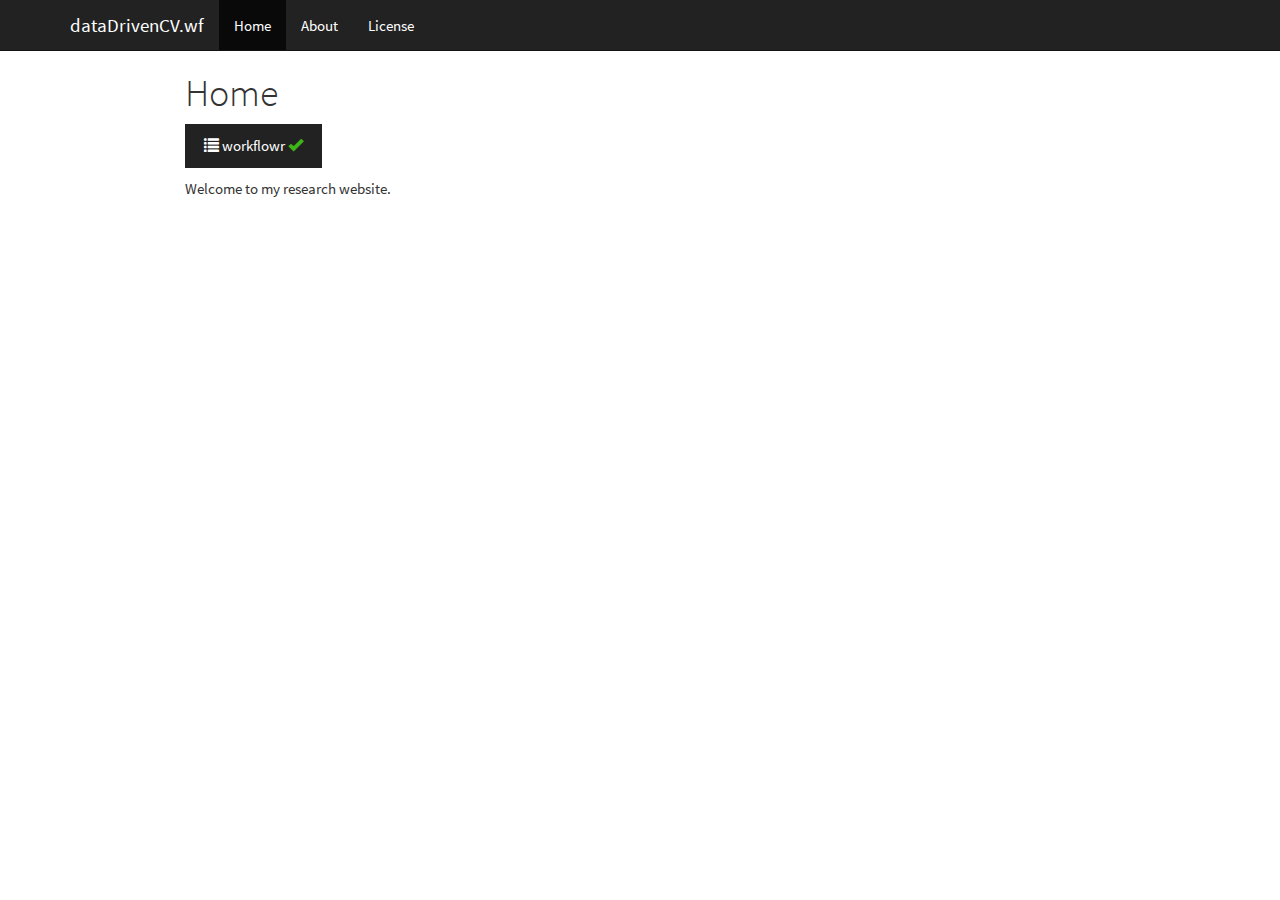
<file: docs/index.html>
<!DOCTYPE html>

<html>

<head>

<meta charset="utf-8" />
<meta name="generator" content="pandoc" />
<meta http-equiv="X-UA-Compatible" content="IE=EDGE" />




<title>Home</title>

<script src="site_libs/jquery-1.11.3/jquery.min.js"></script>
<meta name="viewport" content="width=device-width, initial-scale=1" />
<link href="site_libs/bootstrap-3.3.5/css/cosmo.min.css" rel="stylesheet" />
<script src="site_libs/bootstrap-3.3.5/js/bootstrap.min.js"></script>
<script src="site_libs/bootstrap-3.3.5/shim/html5shiv.min.js"></script>
<script src="site_libs/bootstrap-3.3.5/shim/respond.min.js"></script>
<script src="site_libs/navigation-1.1/tabsets.js"></script>
<link href="site_libs/highlightjs-9.12.0/textmate.css" rel="stylesheet" />
<script src="site_libs/highlightjs-9.12.0/highlight.js"></script>

<link rel="icon" href="https://github.com/workflowr/workflowr-assets/raw/master/img/reproducible.png">
<!-- Add a small amount of space between sections. -->
<style type="text/css">
div.section {
  padding-top: 12px;
}
</style>

<style type="text/css">code{white-space: pre;}</style>
<style type="text/css">
  pre:not([class]) {
    background-color: white;
  }
</style>
<script type="text/javascript">
if (window.hljs) {
  hljs.configure({languages: []});
  hljs.initHighlightingOnLoad();
  if (document.readyState && document.readyState === "complete") {
    window.setTimeout(function() { hljs.initHighlighting(); }, 0);
  }
}
</script>



<style type="text/css">
h1 {
  font-size: 34px;
}
h1.title {
  font-size: 38px;
}
h2 {
  font-size: 30px;
}
h3 {
  font-size: 24px;
}
h4 {
  font-size: 18px;
}
h5 {
  font-size: 16px;
}
h6 {
  font-size: 12px;
}
.table th:not([align]) {
  text-align: left;
}
</style>




<style type = "text/css">
.main-container {
  max-width: 940px;
  margin-left: auto;
  margin-right: auto;
}
code {
  color: inherit;
  background-color: rgba(0, 0, 0, 0.04);
}
img {
  max-width:100%;
}
.tabbed-pane {
  padding-top: 12px;
}
.html-widget {
  margin-bottom: 20px;
}
button.code-folding-btn:focus {
  outline: none;
}
summary {
  display: list-item;
}
</style>


<style type="text/css">
/* padding for bootstrap navbar */
body {
  padding-top: 51px;
  padding-bottom: 40px;
}
/* offset scroll position for anchor links (for fixed navbar)  */
.section h1 {
  padding-top: 56px;
  margin-top: -56px;
}
.section h2 {
  padding-top: 56px;
  margin-top: -56px;
}
.section h3 {
  padding-top: 56px;
  margin-top: -56px;
}
.section h4 {
  padding-top: 56px;
  margin-top: -56px;
}
.section h5 {
  padding-top: 56px;
  margin-top: -56px;
}
.section h6 {
  padding-top: 56px;
  margin-top: -56px;
}
.dropdown-submenu {
  position: relative;
}
.dropdown-submenu>.dropdown-menu {
  top: 0;
  left: 100%;
  margin-top: -6px;
  margin-left: -1px;
  border-radius: 0 6px 6px 6px;
}
.dropdown-submenu:hover>.dropdown-menu {
  display: block;
}
.dropdown-submenu>a:after {
  display: block;
  content: " ";
  float: right;
  width: 0;
  height: 0;
  border-color: transparent;
  border-style: solid;
  border-width: 5px 0 5px 5px;
  border-left-color: #cccccc;
  margin-top: 5px;
  margin-right: -10px;
}
.dropdown-submenu:hover>a:after {
  border-left-color: #ffffff;
}
.dropdown-submenu.pull-left {
  float: none;
}
.dropdown-submenu.pull-left>.dropdown-menu {
  left: -100%;
  margin-left: 10px;
  border-radius: 6px 0 6px 6px;
}
</style>

<script>
// manage active state of menu based on current page
$(document).ready(function () {
  // active menu anchor
  href = window.location.pathname
  href = href.substr(href.lastIndexOf('/') + 1)
  if (href === "")
    href = "index.html";
  var menuAnchor = $('a[href="' + href + '"]');

  // mark it active
  menuAnchor.parent().addClass('active');

  // if it's got a parent navbar menu mark it active as well
  menuAnchor.closest('li.dropdown').addClass('active');
});
</script>

<!-- tabsets -->

<style type="text/css">
.tabset-dropdown > .nav-tabs {
  display: inline-table;
  max-height: 500px;
  min-height: 44px;
  overflow-y: auto;
  background: white;
  border: 1px solid #ddd;
  border-radius: 4px;
}

.tabset-dropdown > .nav-tabs > li.active:before {
  content: "";
  font-family: 'Glyphicons Halflings';
  display: inline-block;
  padding: 10px;
  border-right: 1px solid #ddd;
}

.tabset-dropdown > .nav-tabs.nav-tabs-open > li.active:before {
  content: "&#xe258;";
  border: none;
}

.tabset-dropdown > .nav-tabs.nav-tabs-open:before {
  content: "";
  font-family: 'Glyphicons Halflings';
  display: inline-block;
  padding: 10px;
  border-right: 1px solid #ddd;
}

.tabset-dropdown > .nav-tabs > li.active {
  display: block;
}

.tabset-dropdown > .nav-tabs > li > a,
.tabset-dropdown > .nav-tabs > li > a:focus,
.tabset-dropdown > .nav-tabs > li > a:hover {
  border: none;
  display: inline-block;
  border-radius: 4px;
  background-color: transparent;
}

.tabset-dropdown > .nav-tabs.nav-tabs-open > li {
  display: block;
  float: none;
}

.tabset-dropdown > .nav-tabs > li {
  display: none;
}
</style>

<!-- code folding -->




</head>

<body>


<div class="container-fluid main-container">




<div class="navbar navbar-default  navbar-fixed-top" role="navigation">
  <div class="container">
    <div class="navbar-header">
      <button type="button" class="navbar-toggle collapsed" data-toggle="collapse" data-target="#navbar">
        <span class="icon-bar"></span>
        <span class="icon-bar"></span>
        <span class="icon-bar"></span>
      </button>
      <a class="navbar-brand" href="index.html">dataDrivenCV.wf</a>
    </div>
    <div id="navbar" class="navbar-collapse collapse">
      <ul class="nav navbar-nav">
        <li>
  <a href="index.html">Home</a>
</li>
<li>
  <a href="about.html">About</a>
</li>
<li>
  <a href="license.html">License</a>
</li>
      </ul>
      <ul class="nav navbar-nav navbar-right">
        
      </ul>
    </div><!--/.nav-collapse -->
  </div><!--/.container -->
</div><!--/.navbar -->

<div class="fluid-row" id="header">



<h1 class="title toc-ignore">Home</h1>

</div>


<p>
<button type="button" class="btn btn-default btn-workflowr btn-workflowr-report" data-toggle="collapse" data-target="#workflowr-report">
<span class="glyphicon glyphicon-list" aria-hidden="true"></span> workflowr <span class="glyphicon glyphicon-ok text-success" aria-hidden="true"></span>
</button>
</p>
<div id="workflowr-report" class="collapse">
<ul class="nav nav-tabs">
<li class="active">
<a data-toggle="tab" href="#summary">Summary</a>
</li>
<li>
<a data-toggle="tab" href="#checks"> Checks <span class="glyphicon glyphicon-ok text-success" aria-hidden="true"></span> </a>
</li>
<li>
<a data-toggle="tab" href="#versions">Past versions</a>
</li>
</ul>
<div class="tab-content">
<div id="summary" class="tab-pane fade in active">
<p>
<strong>Last updated:</strong> 2020-05-23
</p>
<p>
<strong>Checks:</strong> <span class="glyphicon glyphicon-ok text-success" aria-hidden="true"></span> 2 <span class="glyphicon glyphicon-exclamation-sign text-danger" aria-hidden="true"></span> 0
</p>
<p>
<strong>Knit directory:</strong> <code>dataDrivenCV.wf/</code> <span class="glyphicon glyphicon-question-sign" aria-hidden="true" title="This is the local directory in which the code in this file was executed."> </span>
</p>
<p>
This reproducible <a href="http://rmarkdown.rstudio.com">R Markdown</a> analysis was created with <a
  href="https://github.com/jdblischak/workflowr">workflowr</a> (version 1.6.2). The <em>Checks</em> tab describes the reproducibility checks that were applied when the results were created. The <em>Past versions</em> tab lists the development history.
</p>
<hr>
</div>
<div id="checks" class="tab-pane fade">
<div id="workflowr-checks" class="panel-group">
<div class="panel panel-default">
<div class="panel-heading">
<p class="panel-title">
<a data-toggle="collapse" data-parent="#workflowr-checks" href="#strongRMarkdownfilestronguptodate"> <span class="glyphicon glyphicon-ok text-success" aria-hidden="true"></span> <strong>R Markdown file:</strong> up-to-date </a>
</p>
</div>
<div id="strongRMarkdownfilestronguptodate" class="panel-collapse collapse">
<div class="panel-body">
<p>Great! Since the R Markdown file has been committed to the Git repository, you know the exact version of the code that produced these results.</p>
</div>
</div>
</div>
<div class="panel panel-default">
<div class="panel-heading">
<p class="panel-title">
<a data-toggle="collapse" data-parent="#workflowr-checks" href="#strongRepositoryversionstrong78a3a85"> <span class="glyphicon glyphicon-ok text-success" aria-hidden="true"></span> <strong>Repository version:</strong> 78a3a85 </a>
</p>
</div>
<div id="strongRepositoryversionstrong78a3a85" class="panel-collapse collapse">
<div class="panel-body">
<p>
Great! You are using Git for version control. Tracking code development and connecting the code version to the results is critical for reproducibility.
</p>
<p>
The results in this page were generated with repository version 78a3a85. See the <em>Past versions</em> tab to see a history of the changes made to the R Markdown and HTML files.
</p>
<p>
Note that you need to be careful to ensure that all relevant files for the analysis have been committed to Git prior to generating the results (you can use <code>wflow_publish</code> or <code>wflow_git_commit</code>). workflowr only checks the R Markdown file, but you know if there are other scripts or data files that it depends on. Below is the status of the Git repository when the results were generated:
</p>
<pre><code>
working directory clean
</code></pre>
<p>
Note that any generated files, e.g. HTML, png, CSS, etc., are not included in this status report because it is ok for generated content to have uncommitted changes.
</p>
</div>
</div>
</div>
</div>
<hr>
</div>
<div id="versions" class="tab-pane fade">

<p>
These are the previous versions of the repository in which changes were made to the R Markdown (<code>analysis/index.Rmd</code>) and HTML (<code>docs/index.html</code>) files. If you’ve configured a remote Git repository (see <code>?wflow_git_remote</code>), click on the hyperlinks in the table below to view the files as they were in that past version.
</p>
<div class="table-responsive">
<table class="table table-condensed table-hover">
<thead>
<tr>
<th>
File
</th>
<th>
Version
</th>
<th>
Author
</th>
<th>
Date
</th>
<th>
Message
</th>
</tr>
</thead>
<tbody>
<tr>
<td>
Rmd
</td>
<td>
78a3a85
</td>
<td>
Dennis Wollersheim
</td>
<td>
2020-05-23
</td>
<td>
Start workflowr project.
</td>
</tr>
</tbody>
</table>
</div>
<hr>
</div>
</div>
</div>
<p>Welcome to my research website.</p>


<!-- Adjust MathJax settings so that all math formulae are shown using
TeX fonts only; see
http://docs.mathjax.org/en/latest/configuration.html.  This will make
the presentation more consistent at the cost of the webpage sometimes
taking slightly longer to load. Note that this only works because the
footer is added to webpages before the MathJax javascript. -->
<script type="text/x-mathjax-config">
  MathJax.Hub.Config({
    "HTML-CSS": { availableFonts: ["TeX"] }
  });
</script>



</div>

<script>

// add bootstrap table styles to pandoc tables
function bootstrapStylePandocTables() {
  $('tr.header').parent('thead').parent('table').addClass('table table-condensed');
}
$(document).ready(function () {
  bootstrapStylePandocTables();
});


</script>

<!-- tabsets -->

<script>
$(document).ready(function () {
  window.buildTabsets("TOC");
});

$(document).ready(function () {
  $('.tabset-dropdown > .nav-tabs > li').click(function () {
    $(this).parent().toggleClass('nav-tabs-open')
  });
});
</script>

<!-- code folding -->


<!-- dynamically load mathjax for compatibility with self-contained -->
<script>
  (function () {
    var script = document.createElement("script");
    script.type = "text/javascript";
    script.src  = "https://mathjax.rstudio.com/latest/MathJax.js?config=TeX-AMS-MML_HTMLorMML";
    document.getElementsByTagName("head")[0].appendChild(script);
  })();
</script>

</body>
</html>
</file>
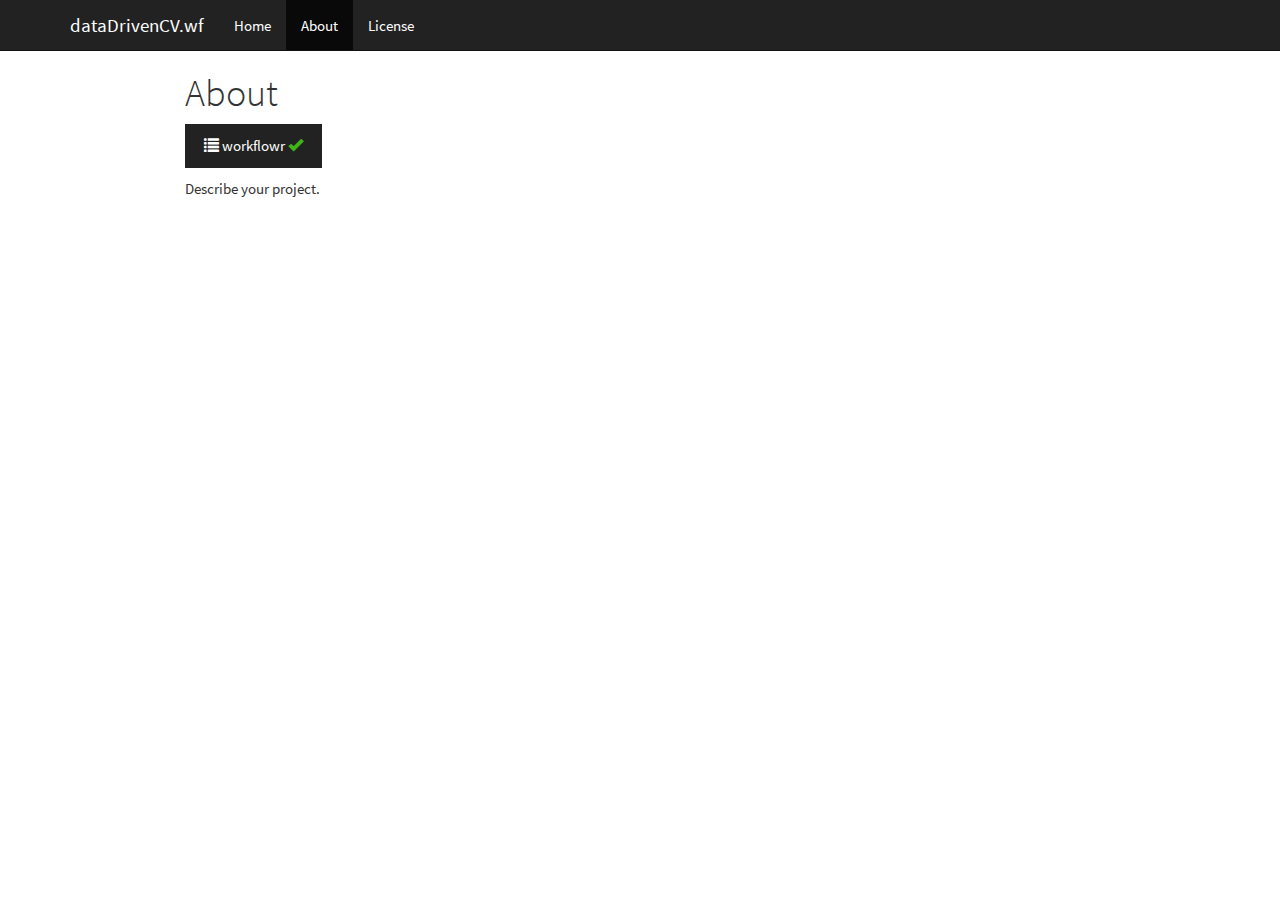
<file: docs/about.html>
<!DOCTYPE html>

<html>

<head>

<meta charset="utf-8" />
<meta name="generator" content="pandoc" />
<meta http-equiv="X-UA-Compatible" content="IE=EDGE" />




<title>About</title>

<script src="site_libs/jquery-1.11.3/jquery.min.js"></script>
<meta name="viewport" content="width=device-width, initial-scale=1" />
<link href="site_libs/bootstrap-3.3.5/css/cosmo.min.css" rel="stylesheet" />
<script src="site_libs/bootstrap-3.3.5/js/bootstrap.min.js"></script>
<script src="site_libs/bootstrap-3.3.5/shim/html5shiv.min.js"></script>
<script src="site_libs/bootstrap-3.3.5/shim/respond.min.js"></script>
<script src="site_libs/navigation-1.1/tabsets.js"></script>
<link href="site_libs/highlightjs-9.12.0/textmate.css" rel="stylesheet" />
<script src="site_libs/highlightjs-9.12.0/highlight.js"></script>

<link rel="icon" href="https://github.com/workflowr/workflowr-assets/raw/master/img/reproducible.png">
<!-- Add a small amount of space between sections. -->
<style type="text/css">
div.section {
  padding-top: 12px;
}
</style>

<style type="text/css">code{white-space: pre;}</style>
<style type="text/css">
  pre:not([class]) {
    background-color: white;
  }
</style>
<script type="text/javascript">
if (window.hljs) {
  hljs.configure({languages: []});
  hljs.initHighlightingOnLoad();
  if (document.readyState && document.readyState === "complete") {
    window.setTimeout(function() { hljs.initHighlighting(); }, 0);
  }
}
</script>



<style type="text/css">
h1 {
  font-size: 34px;
}
h1.title {
  font-size: 38px;
}
h2 {
  font-size: 30px;
}
h3 {
  font-size: 24px;
}
h4 {
  font-size: 18px;
}
h5 {
  font-size: 16px;
}
h6 {
  font-size: 12px;
}
.table th:not([align]) {
  text-align: left;
}
</style>




<style type = "text/css">
.main-container {
  max-width: 940px;
  margin-left: auto;
  margin-right: auto;
}
code {
  color: inherit;
  background-color: rgba(0, 0, 0, 0.04);
}
img {
  max-width:100%;
}
.tabbed-pane {
  padding-top: 12px;
}
.html-widget {
  margin-bottom: 20px;
}
button.code-folding-btn:focus {
  outline: none;
}
summary {
  display: list-item;
}
</style>


<style type="text/css">
/* padding for bootstrap navbar */
body {
  padding-top: 51px;
  padding-bottom: 40px;
}
/* offset scroll position for anchor links (for fixed navbar)  */
.section h1 {
  padding-top: 56px;
  margin-top: -56px;
}
.section h2 {
  padding-top: 56px;
  margin-top: -56px;
}
.section h3 {
  padding-top: 56px;
  margin-top: -56px;
}
.section h4 {
  padding-top: 56px;
  margin-top: -56px;
}
.section h5 {
  padding-top: 56px;
  margin-top: -56px;
}
.section h6 {
  padding-top: 56px;
  margin-top: -56px;
}
.dropdown-submenu {
  position: relative;
}
.dropdown-submenu>.dropdown-menu {
  top: 0;
  left: 100%;
  margin-top: -6px;
  margin-left: -1px;
  border-radius: 0 6px 6px 6px;
}
.dropdown-submenu:hover>.dropdown-menu {
  display: block;
}
.dropdown-submenu>a:after {
  display: block;
  content: " ";
  float: right;
  width: 0;
  height: 0;
  border-color: transparent;
  border-style: solid;
  border-width: 5px 0 5px 5px;
  border-left-color: #cccccc;
  margin-top: 5px;
  margin-right: -10px;
}
.dropdown-submenu:hover>a:after {
  border-left-color: #ffffff;
}
.dropdown-submenu.pull-left {
  float: none;
}
.dropdown-submenu.pull-left>.dropdown-menu {
  left: -100%;
  margin-left: 10px;
  border-radius: 6px 0 6px 6px;
}
</style>

<script>
// manage active state of menu based on current page
$(document).ready(function () {
  // active menu anchor
  href = window.location.pathname
  href = href.substr(href.lastIndexOf('/') + 1)
  if (href === "")
    href = "index.html";
  var menuAnchor = $('a[href="' + href + '"]');

  // mark it active
  menuAnchor.parent().addClass('active');

  // if it's got a parent navbar menu mark it active as well
  menuAnchor.closest('li.dropdown').addClass('active');
});
</script>

<!-- tabsets -->

<style type="text/css">
.tabset-dropdown > .nav-tabs {
  display: inline-table;
  max-height: 500px;
  min-height: 44px;
  overflow-y: auto;
  background: white;
  border: 1px solid #ddd;
  border-radius: 4px;
}

.tabset-dropdown > .nav-tabs > li.active:before {
  content: "";
  font-family: 'Glyphicons Halflings';
  display: inline-block;
  padding: 10px;
  border-right: 1px solid #ddd;
}

.tabset-dropdown > .nav-tabs.nav-tabs-open > li.active:before {
  content: "&#xe258;";
  border: none;
}

.tabset-dropdown > .nav-tabs.nav-tabs-open:before {
  content: "";
  font-family: 'Glyphicons Halflings';
  display: inline-block;
  padding: 10px;
  border-right: 1px solid #ddd;
}

.tabset-dropdown > .nav-tabs > li.active {
  display: block;
}

.tabset-dropdown > .nav-tabs > li > a,
.tabset-dropdown > .nav-tabs > li > a:focus,
.tabset-dropdown > .nav-tabs > li > a:hover {
  border: none;
  display: inline-block;
  border-radius: 4px;
  background-color: transparent;
}

.tabset-dropdown > .nav-tabs.nav-tabs-open > li {
  display: block;
  float: none;
}

.tabset-dropdown > .nav-tabs > li {
  display: none;
}
</style>

<!-- code folding -->




</head>

<body>


<div class="container-fluid main-container">




<div class="navbar navbar-default  navbar-fixed-top" role="navigation">
  <div class="container">
    <div class="navbar-header">
      <button type="button" class="navbar-toggle collapsed" data-toggle="collapse" data-target="#navbar">
        <span class="icon-bar"></span>
        <span class="icon-bar"></span>
        <span class="icon-bar"></span>
      </button>
      <a class="navbar-brand" href="index.html">dataDrivenCV.wf</a>
    </div>
    <div id="navbar" class="navbar-collapse collapse">
      <ul class="nav navbar-nav">
        <li>
  <a href="index.html">Home</a>
</li>
<li>
  <a href="about.html">About</a>
</li>
<li>
  <a href="license.html">License</a>
</li>
      </ul>
      <ul class="nav navbar-nav navbar-right">
        
      </ul>
    </div><!--/.nav-collapse -->
  </div><!--/.container -->
</div><!--/.navbar -->

<div class="fluid-row" id="header">



<h1 class="title toc-ignore">About</h1>

</div>


<p>
<button type="button" class="btn btn-default btn-workflowr btn-workflowr-report" data-toggle="collapse" data-target="#workflowr-report">
<span class="glyphicon glyphicon-list" aria-hidden="true"></span> workflowr <span class="glyphicon glyphicon-ok text-success" aria-hidden="true"></span>
</button>
</p>
<div id="workflowr-report" class="collapse">
<ul class="nav nav-tabs">
<li class="active">
<a data-toggle="tab" href="#summary">Summary</a>
</li>
<li>
<a data-toggle="tab" href="#checks"> Checks <span class="glyphicon glyphicon-ok text-success" aria-hidden="true"></span> </a>
</li>
<li>
<a data-toggle="tab" href="#versions">Past versions</a>
</li>
</ul>
<div class="tab-content">
<div id="summary" class="tab-pane fade in active">
<p>
<strong>Last updated:</strong> 2020-05-23
</p>
<p>
<strong>Checks:</strong> <span class="glyphicon glyphicon-ok text-success" aria-hidden="true"></span> 2 <span class="glyphicon glyphicon-exclamation-sign text-danger" aria-hidden="true"></span> 0
</p>
<p>
<strong>Knit directory:</strong> <code>dataDrivenCV.wf/</code> <span class="glyphicon glyphicon-question-sign" aria-hidden="true" title="This is the local directory in which the code in this file was executed."> </span>
</p>
<p>
This reproducible <a href="http://rmarkdown.rstudio.com">R Markdown</a> analysis was created with <a
  href="https://github.com/jdblischak/workflowr">workflowr</a> (version 1.6.2). The <em>Checks</em> tab describes the reproducibility checks that were applied when the results were created. The <em>Past versions</em> tab lists the development history.
</p>
<hr>
</div>
<div id="checks" class="tab-pane fade">
<div id="workflowr-checks" class="panel-group">
<div class="panel panel-default">
<div class="panel-heading">
<p class="panel-title">
<a data-toggle="collapse" data-parent="#workflowr-checks" href="#strongRMarkdownfilestronguptodate"> <span class="glyphicon glyphicon-ok text-success" aria-hidden="true"></span> <strong>R Markdown file:</strong> up-to-date </a>
</p>
</div>
<div id="strongRMarkdownfilestronguptodate" class="panel-collapse collapse">
<div class="panel-body">
<p>Great! Since the R Markdown file has been committed to the Git repository, you know the exact version of the code that produced these results.</p>
</div>
</div>
</div>
<div class="panel panel-default">
<div class="panel-heading">
<p class="panel-title">
<a data-toggle="collapse" data-parent="#workflowr-checks" href="#strongRepositoryversionstrong78a3a85"> <span class="glyphicon glyphicon-ok text-success" aria-hidden="true"></span> <strong>Repository version:</strong> 78a3a85 </a>
</p>
</div>
<div id="strongRepositoryversionstrong78a3a85" class="panel-collapse collapse">
<div class="panel-body">
<p>
Great! You are using Git for version control. Tracking code development and connecting the code version to the results is critical for reproducibility.
</p>
<p>
The results in this page were generated with repository version 78a3a85. See the <em>Past versions</em> tab to see a history of the changes made to the R Markdown and HTML files.
</p>
<p>
Note that you need to be careful to ensure that all relevant files for the analysis have been committed to Git prior to generating the results (you can use <code>wflow_publish</code> or <code>wflow_git_commit</code>). workflowr only checks the R Markdown file, but you know if there are other scripts or data files that it depends on. Below is the status of the Git repository when the results were generated:
</p>
<pre><code>
working directory clean
</code></pre>
<p>
Note that any generated files, e.g. HTML, png, CSS, etc., are not included in this status report because it is ok for generated content to have uncommitted changes.
</p>
</div>
</div>
</div>
</div>
<hr>
</div>
<div id="versions" class="tab-pane fade">

<p>
These are the previous versions of the repository in which changes were made to the R Markdown (<code>analysis/about.Rmd</code>) and HTML (<code>docs/about.html</code>) files. If you’ve configured a remote Git repository (see <code>?wflow_git_remote</code>), click on the hyperlinks in the table below to view the files as they were in that past version.
</p>
<div class="table-responsive">
<table class="table table-condensed table-hover">
<thead>
<tr>
<th>
File
</th>
<th>
Version
</th>
<th>
Author
</th>
<th>
Date
</th>
<th>
Message
</th>
</tr>
</thead>
<tbody>
<tr>
<td>
Rmd
</td>
<td>
78a3a85
</td>
<td>
Dennis Wollersheim
</td>
<td>
2020-05-23
</td>
<td>
Start workflowr project.
</td>
</tr>
</tbody>
</table>
</div>
<hr>
</div>
</div>
</div>
<p>Describe your project.</p>


<!-- Adjust MathJax settings so that all math formulae are shown using
TeX fonts only; see
http://docs.mathjax.org/en/latest/configuration.html.  This will make
the presentation more consistent at the cost of the webpage sometimes
taking slightly longer to load. Note that this only works because the
footer is added to webpages before the MathJax javascript. -->
<script type="text/x-mathjax-config">
  MathJax.Hub.Config({
    "HTML-CSS": { availableFonts: ["TeX"] }
  });
</script>



</div>

<script>

// add bootstrap table styles to pandoc tables
function bootstrapStylePandocTables() {
  $('tr.header').parent('thead').parent('table').addClass('table table-condensed');
}
$(document).ready(function () {
  bootstrapStylePandocTables();
});


</script>

<!-- tabsets -->

<script>
$(document).ready(function () {
  window.buildTabsets("TOC");
});

$(document).ready(function () {
  $('.tabset-dropdown > .nav-tabs > li').click(function () {
    $(this).parent().toggleClass('nav-tabs-open')
  });
});
</script>

<!-- code folding -->


<!-- dynamically load mathjax for compatibility with self-contained -->
<script>
  (function () {
    var script = document.createElement("script");
    script.type = "text/javascript";
    script.src  = "https://mathjax.rstudio.com/latest/MathJax.js?config=TeX-AMS-MML_HTMLorMML";
    document.getElementsByTagName("head")[0].appendChild(script);
  })();
</script>

</body>
</html>
</file>
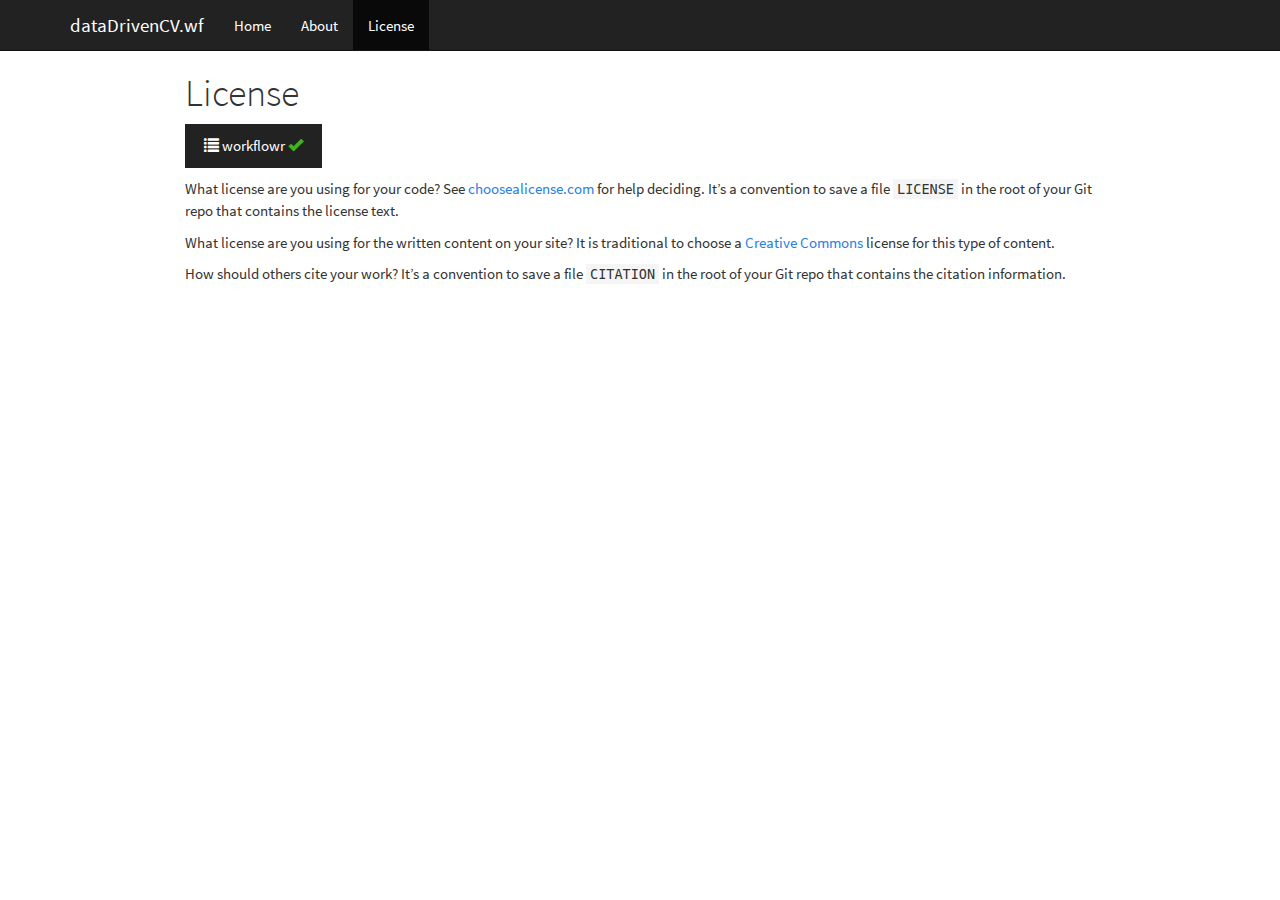
<file: docs/license.html>
<!DOCTYPE html>

<html>

<head>

<meta charset="utf-8" />
<meta name="generator" content="pandoc" />
<meta http-equiv="X-UA-Compatible" content="IE=EDGE" />




<title>License</title>

<script src="site_libs/jquery-1.11.3/jquery.min.js"></script>
<meta name="viewport" content="width=device-width, initial-scale=1" />
<link href="site_libs/bootstrap-3.3.5/css/cosmo.min.css" rel="stylesheet" />
<script src="site_libs/bootstrap-3.3.5/js/bootstrap.min.js"></script>
<script src="site_libs/bootstrap-3.3.5/shim/html5shiv.min.js"></script>
<script src="site_libs/bootstrap-3.3.5/shim/respond.min.js"></script>
<script src="site_libs/navigation-1.1/tabsets.js"></script>
<link href="site_libs/highlightjs-9.12.0/textmate.css" rel="stylesheet" />
<script src="site_libs/highlightjs-9.12.0/highlight.js"></script>

<link rel="icon" href="https://github.com/workflowr/workflowr-assets/raw/master/img/reproducible.png">
<!-- Add a small amount of space between sections. -->
<style type="text/css">
div.section {
  padding-top: 12px;
}
</style>

<style type="text/css">code{white-space: pre;}</style>
<style type="text/css">
  pre:not([class]) {
    background-color: white;
  }
</style>
<script type="text/javascript">
if (window.hljs) {
  hljs.configure({languages: []});
  hljs.initHighlightingOnLoad();
  if (document.readyState && document.readyState === "complete") {
    window.setTimeout(function() { hljs.initHighlighting(); }, 0);
  }
}
</script>



<style type="text/css">
h1 {
  font-size: 34px;
}
h1.title {
  font-size: 38px;
}
h2 {
  font-size: 30px;
}
h3 {
  font-size: 24px;
}
h4 {
  font-size: 18px;
}
h5 {
  font-size: 16px;
}
h6 {
  font-size: 12px;
}
.table th:not([align]) {
  text-align: left;
}
</style>




<style type = "text/css">
.main-container {
  max-width: 940px;
  margin-left: auto;
  margin-right: auto;
}
code {
  color: inherit;
  background-color: rgba(0, 0, 0, 0.04);
}
img {
  max-width:100%;
}
.tabbed-pane {
  padding-top: 12px;
}
.html-widget {
  margin-bottom: 20px;
}
button.code-folding-btn:focus {
  outline: none;
}
summary {
  display: list-item;
}
</style>


<style type="text/css">
/* padding for bootstrap navbar */
body {
  padding-top: 51px;
  padding-bottom: 40px;
}
/* offset scroll position for anchor links (for fixed navbar)  */
.section h1 {
  padding-top: 56px;
  margin-top: -56px;
}
.section h2 {
  padding-top: 56px;
  margin-top: -56px;
}
.section h3 {
  padding-top: 56px;
  margin-top: -56px;
}
.section h4 {
  padding-top: 56px;
  margin-top: -56px;
}
.section h5 {
  padding-top: 56px;
  margin-top: -56px;
}
.section h6 {
  padding-top: 56px;
  margin-top: -56px;
}
.dropdown-submenu {
  position: relative;
}
.dropdown-submenu>.dropdown-menu {
  top: 0;
  left: 100%;
  margin-top: -6px;
  margin-left: -1px;
  border-radius: 0 6px 6px 6px;
}
.dropdown-submenu:hover>.dropdown-menu {
  display: block;
}
.dropdown-submenu>a:after {
  display: block;
  content: " ";
  float: right;
  width: 0;
  height: 0;
  border-color: transparent;
  border-style: solid;
  border-width: 5px 0 5px 5px;
  border-left-color: #cccccc;
  margin-top: 5px;
  margin-right: -10px;
}
.dropdown-submenu:hover>a:after {
  border-left-color: #ffffff;
}
.dropdown-submenu.pull-left {
  float: none;
}
.dropdown-submenu.pull-left>.dropdown-menu {
  left: -100%;
  margin-left: 10px;
  border-radius: 6px 0 6px 6px;
}
</style>

<script>
// manage active state of menu based on current page
$(document).ready(function () {
  // active menu anchor
  href = window.location.pathname
  href = href.substr(href.lastIndexOf('/') + 1)
  if (href === "")
    href = "index.html";
  var menuAnchor = $('a[href="' + href + '"]');

  // mark it active
  menuAnchor.parent().addClass('active');

  // if it's got a parent navbar menu mark it active as well
  menuAnchor.closest('li.dropdown').addClass('active');
});
</script>

<!-- tabsets -->

<style type="text/css">
.tabset-dropdown > .nav-tabs {
  display: inline-table;
  max-height: 500px;
  min-height: 44px;
  overflow-y: auto;
  background: white;
  border: 1px solid #ddd;
  border-radius: 4px;
}

.tabset-dropdown > .nav-tabs > li.active:before {
  content: "";
  font-family: 'Glyphicons Halflings';
  display: inline-block;
  padding: 10px;
  border-right: 1px solid #ddd;
}

.tabset-dropdown > .nav-tabs.nav-tabs-open > li.active:before {
  content: "&#xe258;";
  border: none;
}

.tabset-dropdown > .nav-tabs.nav-tabs-open:before {
  content: "";
  font-family: 'Glyphicons Halflings';
  display: inline-block;
  padding: 10px;
  border-right: 1px solid #ddd;
}

.tabset-dropdown > .nav-tabs > li.active {
  display: block;
}

.tabset-dropdown > .nav-tabs > li > a,
.tabset-dropdown > .nav-tabs > li > a:focus,
.tabset-dropdown > .nav-tabs > li > a:hover {
  border: none;
  display: inline-block;
  border-radius: 4px;
  background-color: transparent;
}

.tabset-dropdown > .nav-tabs.nav-tabs-open > li {
  display: block;
  float: none;
}

.tabset-dropdown > .nav-tabs > li {
  display: none;
}
</style>

<!-- code folding -->




</head>

<body>


<div class="container-fluid main-container">




<div class="navbar navbar-default  navbar-fixed-top" role="navigation">
  <div class="container">
    <div class="navbar-header">
      <button type="button" class="navbar-toggle collapsed" data-toggle="collapse" data-target="#navbar">
        <span class="icon-bar"></span>
        <span class="icon-bar"></span>
        <span class="icon-bar"></span>
      </button>
      <a class="navbar-brand" href="index.html">dataDrivenCV.wf</a>
    </div>
    <div id="navbar" class="navbar-collapse collapse">
      <ul class="nav navbar-nav">
        <li>
  <a href="index.html">Home</a>
</li>
<li>
  <a href="about.html">About</a>
</li>
<li>
  <a href="license.html">License</a>
</li>
      </ul>
      <ul class="nav navbar-nav navbar-right">
        
      </ul>
    </div><!--/.nav-collapse -->
  </div><!--/.container -->
</div><!--/.navbar -->

<div class="fluid-row" id="header">



<h1 class="title toc-ignore">License</h1>

</div>


<p>
<button type="button" class="btn btn-default btn-workflowr btn-workflowr-report" data-toggle="collapse" data-target="#workflowr-report">
<span class="glyphicon glyphicon-list" aria-hidden="true"></span> workflowr <span class="glyphicon glyphicon-ok text-success" aria-hidden="true"></span>
</button>
</p>
<div id="workflowr-report" class="collapse">
<ul class="nav nav-tabs">
<li class="active">
<a data-toggle="tab" href="#summary">Summary</a>
</li>
<li>
<a data-toggle="tab" href="#checks"> Checks <span class="glyphicon glyphicon-ok text-success" aria-hidden="true"></span> </a>
</li>
<li>
<a data-toggle="tab" href="#versions">Past versions</a>
</li>
</ul>
<div class="tab-content">
<div id="summary" class="tab-pane fade in active">
<p>
<strong>Last updated:</strong> 2020-05-23
</p>
<p>
<strong>Checks:</strong> <span class="glyphicon glyphicon-ok text-success" aria-hidden="true"></span> 2 <span class="glyphicon glyphicon-exclamation-sign text-danger" aria-hidden="true"></span> 0
</p>
<p>
<strong>Knit directory:</strong> <code>dataDrivenCV.wf/</code> <span class="glyphicon glyphicon-question-sign" aria-hidden="true" title="This is the local directory in which the code in this file was executed."> </span>
</p>
<p>
This reproducible <a href="http://rmarkdown.rstudio.com">R Markdown</a> analysis was created with <a
  href="https://github.com/jdblischak/workflowr">workflowr</a> (version 1.6.2). The <em>Checks</em> tab describes the reproducibility checks that were applied when the results were created. The <em>Past versions</em> tab lists the development history.
</p>
<hr>
</div>
<div id="checks" class="tab-pane fade">
<div id="workflowr-checks" class="panel-group">
<div class="panel panel-default">
<div class="panel-heading">
<p class="panel-title">
<a data-toggle="collapse" data-parent="#workflowr-checks" href="#strongRMarkdownfilestronguptodate"> <span class="glyphicon glyphicon-ok text-success" aria-hidden="true"></span> <strong>R Markdown file:</strong> up-to-date </a>
</p>
</div>
<div id="strongRMarkdownfilestronguptodate" class="panel-collapse collapse">
<div class="panel-body">
<p>Great! Since the R Markdown file has been committed to the Git repository, you know the exact version of the code that produced these results.</p>
</div>
</div>
</div>
<div class="panel panel-default">
<div class="panel-heading">
<p class="panel-title">
<a data-toggle="collapse" data-parent="#workflowr-checks" href="#strongRepositoryversionstrong78a3a85"> <span class="glyphicon glyphicon-ok text-success" aria-hidden="true"></span> <strong>Repository version:</strong> 78a3a85 </a>
</p>
</div>
<div id="strongRepositoryversionstrong78a3a85" class="panel-collapse collapse">
<div class="panel-body">
<p>
Great! You are using Git for version control. Tracking code development and connecting the code version to the results is critical for reproducibility.
</p>
<p>
The results in this page were generated with repository version 78a3a85. See the <em>Past versions</em> tab to see a history of the changes made to the R Markdown and HTML files.
</p>
<p>
Note that you need to be careful to ensure that all relevant files for the analysis have been committed to Git prior to generating the results (you can use <code>wflow_publish</code> or <code>wflow_git_commit</code>). workflowr only checks the R Markdown file, but you know if there are other scripts or data files that it depends on. Below is the status of the Git repository when the results were generated:
</p>
<pre><code>
working directory clean
</code></pre>
<p>
Note that any generated files, e.g. HTML, png, CSS, etc., are not included in this status report because it is ok for generated content to have uncommitted changes.
</p>
</div>
</div>
</div>
</div>
<hr>
</div>
<div id="versions" class="tab-pane fade">

<p>
These are the previous versions of the repository in which changes were made to the R Markdown (<code>analysis/license.Rmd</code>) and HTML (<code>docs/license.html</code>) files. If you’ve configured a remote Git repository (see <code>?wflow_git_remote</code>), click on the hyperlinks in the table below to view the files as they were in that past version.
</p>
<div class="table-responsive">
<table class="table table-condensed table-hover">
<thead>
<tr>
<th>
File
</th>
<th>
Version
</th>
<th>
Author
</th>
<th>
Date
</th>
<th>
Message
</th>
</tr>
</thead>
<tbody>
<tr>
<td>
Rmd
</td>
<td>
78a3a85
</td>
<td>
Dennis Wollersheim
</td>
<td>
2020-05-23
</td>
<td>
Start workflowr project.
</td>
</tr>
</tbody>
</table>
</div>
<hr>
</div>
</div>
</div>
<p>What license are you using for your code? See <a href="http://choosealicense.com/">choosealicense.com</a> for help deciding. It’s a convention to save a file <code>LICENSE</code> in the root of your Git repo that contains the license text.</p>
<p>What license are you using for the written content on your site? It is traditional to choose a <a href="https://creativecommons.org/choose/">Creative Commons</a> license for this type of content.</p>
<p>How should others cite your work? It’s a convention to save a file <code>CITATION</code> in the root of your Git repo that contains the citation information.</p>


<!-- Adjust MathJax settings so that all math formulae are shown using
TeX fonts only; see
http://docs.mathjax.org/en/latest/configuration.html.  This will make
the presentation more consistent at the cost of the webpage sometimes
taking slightly longer to load. Note that this only works because the
footer is added to webpages before the MathJax javascript. -->
<script type="text/x-mathjax-config">
  MathJax.Hub.Config({
    "HTML-CSS": { availableFonts: ["TeX"] }
  });
</script>



</div>

<script>

// add bootstrap table styles to pandoc tables
function bootstrapStylePandocTables() {
  $('tr.header').parent('thead').parent('table').addClass('table table-condensed');
}
$(document).ready(function () {
  bootstrapStylePandocTables();
});


</script>

<!-- tabsets -->

<script>
$(document).ready(function () {
  window.buildTabsets("TOC");
});

$(document).ready(function () {
  $('.tabset-dropdown > .nav-tabs > li').click(function () {
    $(this).parent().toggleClass('nav-tabs-open')
  });
});
</script>

<!-- code folding -->


<!-- dynamically load mathjax for compatibility with self-contained -->
<script>
  (function () {
    var script = document.createElement("script");
    script.type = "text/javascript";
    script.src  = "https://mathjax.rstudio.com/latest/MathJax.js?config=TeX-AMS-MML_HTMLorMML";
    document.getElementsByTagName("head")[0].appendChild(script);
  })();
</script>

</body>
</html>
</file>
<file: docs/site_libs/highlightjs-9.12.0/textmate.css>
.hljs-literal {
  color: rgb(88, 72, 246);
}

.hljs-number {
  color: rgb(0, 0, 205);
}

.hljs-comment {
  color: rgb(76, 136, 107);
}

.hljs-keyword {
  color: rgb(0, 0, 255);
}

.hljs-string {
  color: rgb(3, 106, 7);
}
</file>
<file: docs/site_libs/bootstrap-3.3.5/css/cosmo.min.css>
@font-face {
  font-family: 'Source Sans Pro';
  font-style: normal;
  font-weight: 300;
  src: url(fonts/SourceSansProLight.ttf) format('truetype');
}
@font-face {
  font-family: 'Source Sans Pro';
  font-style: normal;
  font-weight: 400;
  src: url(fonts/SourceSansPro.ttf) format('truetype');
}
@font-face {
  font-family: 'Source Sans Pro';
  font-style: normal;
  font-weight: 700;
  src: url(fonts/SourceSansProBold.ttf) format('truetype');
}

/*!
 * bootswatch v3.3.6
 * Homepage: http://bootswatch.com
 * Copyright 2012-2015 Thomas Park
 * Licensed under MIT
 * Based on Bootstrap
*//*!
 * Bootstrap v3.3.6 (http://getbootstrap.com)
 * Copyright 2011-2015 Twitter, Inc.
 * Licensed under MIT (https://github.com/twbs/bootstrap/blob/master/LICENSE)
 *//*! normalize.css v3.0.3 | MIT License | github.com/necolas/normalize.css */html{font-family:sans-serif;-ms-text-size-adjust:100%;-webkit-text-size-adjust:100%}body{margin:0}article,aside,details,figcaption,figure,footer,header,hgroup,main,menu,nav,section,summary{display:block}audio,canvas,progress,video{display:inline-block;vertical-align:baseline}audio:not([controls]){display:none;height:0}[hidden],template{display:none}a{background-color:transparent}a:active,a:hover{outline:0}abbr[title]{border-bottom:1px dotted}b,strong{font-weight:bold}dfn{font-style:italic}h1{font-size:2em;margin:0.67em 0}mark{background:#ff0;color:#000}small{font-size:80%}sub,sup{font-size:75%;line-height:0;position:relative;vertical-align:baseline}sup{top:-0.5em}sub{bottom:-0.25em}img{border:0}svg:not(:root){overflow:hidden}figure{margin:1em 40px}hr{-webkit-box-sizing:content-box;-moz-box-sizing:content-box;box-sizing:content-box;height:0}pre{overflow:auto}code,kbd,pre,samp{font-family:monospace, monospace;font-size:1em}button,input,optgroup,select,textarea{color:inherit;font:inherit;margin:0}button{overflow:visible}button,select{text-transform:none}button,html input[type="button"],input[type="reset"],input[type="submit"]{-webkit-appearance:button;cursor:pointer}button[disabled],html input[disabled]{cursor:default}button::-moz-focus-inner,input::-moz-focus-inner{border:0;padding:0}input{line-height:normal}input[type="checkbox"],input[type="radio"]{-webkit-box-sizing:border-box;-moz-box-sizing:border-box;box-sizing:border-box;padding:0}input[type="number"]::-webkit-inner-spin-button,input[type="number"]::-webkit-outer-spin-button{height:auto}input[type="search"]{-webkit-appearance:textfield;-webkit-box-sizing:content-box;-moz-box-sizing:content-box;box-sizing:content-box}input[type="search"]::-webkit-search-cancel-button,input[type="search"]::-webkit-search-decoration{-webkit-appearance:none}fieldset{border:1px solid #c0c0c0;margin:0 2px;padding:0.35em 0.625em 0.75em}legend{border:0;padding:0}textarea{overflow:auto}optgroup{font-weight:bold}table{border-collapse:collapse;border-spacing:0}td,th{padding:0}/*! Source: https://github.com/h5bp/html5-boilerplate/blob/master/src/css/main.css */@media print{*,*:before,*:after{background:transparent !important;color:#000 !important;-webkit-box-shadow:none !important;box-shadow:none !important;text-shadow:none !important}a,a:visited{text-decoration:underline}a[href]:after{content:" (" attr(href) ")"}abbr[title]:after{content:" (" attr(title) ")"}a[href^="#"]:after,a[href^="javascript:"]:after{content:""}pre,blockquote{border:1px solid #999;page-break-inside:avoid}thead{display:table-header-group}tr,img{page-break-inside:avoid}img{max-width:100% !important}p,h2,h3{orphans:3;widows:3}h2,h3{page-break-after:avoid}.navbar{display:none}.btn>.caret,.dropup>.btn>.caret{border-top-color:#000 !important}.label{border:1px solid #000}.table{border-collapse:collapse !important}.table td,.table th{background-color:#fff !important}.table-bordered th,.table-bordered td{border:1px solid #ddd !important}}@font-face{font-family:'Glyphicons Halflings';src:url('../fonts/glyphicons-halflings-regular.eot');src:url('../fonts/glyphicons-halflings-regular.eot?#iefix') format('embedded-opentype'),url('../fonts/glyphicons-halflings-regular.woff') format('woff'),url('../fonts/glyphicons-halflings-regular.ttf') format('truetype'),url('../fonts/glyphicons-halflings-regular.svg#glyphicons_halflingsregular') format('svg')}.glyphicon{position:relative;top:1px;display:inline-block;font-family:'Glyphicons Halflings';font-style:normal;font-weight:normal;line-height:1;-webkit-font-smoothing:antialiased;-moz-osx-font-smoothing:grayscale}.glyphicon-asterisk:before{content:"\002a"}.glyphicon-plus:before{content:"\002b"}.glyphicon-euro:before,.glyphicon-eur:before{content:"\20ac"}.glyphicon-minus:before{content:"\2212"}.glyphicon-cloud:before{content:"\2601"}.glyphicon-envelope:before{content:"\2709"}.glyphicon-pencil:before{content:"\270f"}.glyphicon-glass:before{content:"\e001"}.glyphicon-music:before{content:"\e002"}.glyphicon-search:before{content:"\e003"}.glyphicon-heart:before{content:"\e005"}.glyphicon-star:before{content:"\e006"}.glyphicon-star-empty:before{content:"\e007"}.glyphicon-user:before{content:"\e008"}.glyphicon-film:before{content:"\e009"}.glyphicon-th-large:before{content:"\e010"}.glyphicon-th:before{content:"\e011"}.glyphicon-th-list:before{content:"\e012"}.glyphicon-ok:before{content:"\e013"}.glyphicon-remove:before{content:"\e014"}.glyphicon-zoom-in:before{content:"\e015"}.glyphicon-zoom-out:before{content:"\e016"}.glyphicon-off:before{content:"\e017"}.glyphicon-signal:before{content:"\e018"}.glyphicon-cog:before{content:"\e019"}.glyphicon-trash:before{content:"\e020"}.glyphicon-home:before{content:"\e021"}.glyphicon-file:before{content:"\e022"}.glyphicon-time:before{content:"\e023"}.glyphicon-road:before{content:"\e024"}.glyphicon-download-alt:before{content:"\e025"}.glyphicon-download:before{content:"\e026"}.glyphicon-upload:before{content:"\e027"}.glyphicon-inbox:before{content:"\e028"}.glyphicon-play-circle:before{content:"\e029"}.glyphicon-repeat:before{content:"\e030"}.glyphicon-refresh:before{content:"\e031"}.glyphicon-list-alt:before{content:"\e032"}.glyphicon-lock:before{content:"\e033"}.glyphicon-flag:before{content:"\e034"}.glyphicon-headphones:before{content:"\e035"}.glyphicon-volume-off:before{content:"\e036"}.glyphicon-volume-down:before{content:"\e037"}.glyphicon-volume-up:before{content:"\e038"}.glyphicon-qrcode:before{content:"\e039"}.glyphicon-barcode:before{content:"\e040"}.glyphicon-tag:before{content:"\e041"}.glyphicon-tags:before{content:"\e042"}.glyphicon-book:before{content:"\e043"}.glyphicon-bookmark:before{content:"\e044"}.glyphicon-print:before{content:"\e045"}.glyphicon-camera:before{content:"\e046"}.glyphicon-font:before{content:"\e047"}.glyphicon-bold:before{content:"\e048"}.glyphicon-italic:before{content:"\e049"}.glyphicon-text-height:before{content:"\e050"}.glyphicon-text-width:before{content:"\e051"}.glyphicon-align-left:before{content:"\e052"}.glyphicon-align-center:before{content:"\e053"}.glyphicon-align-right:before{content:"\e054"}.glyphicon-align-justify:before{content:"\e055"}.glyphicon-list:before{content:"\e056"}.glyphicon-indent-left:before{content:"\e057"}.glyphicon-indent-right:before{content:"\e058"}.glyphicon-facetime-video:before{content:"\e059"}.glyphicon-picture:before{content:"\e060"}.glyphicon-map-marker:before{content:"\e062"}.glyphicon-adjust:before{content:"\e063"}.glyphicon-tint:before{content:"\e064"}.glyphicon-edit:before{content:"\e065"}.glyphicon-share:before{content:"\e066"}.glyphicon-check:before{content:"\e067"}.glyphicon-move:before{content:"\e068"}.glyphicon-step-backward:before{content:"\e069"}.glyphicon-fast-backward:before{content:"\e070"}.glyphicon-backward:before{content:"\e071"}.glyphicon-play:before{content:"\e072"}.glyphicon-pause:before{content:"\e073"}.glyphicon-stop:before{content:"\e074"}.glyphicon-forward:before{content:"\e075"}.glyphicon-fast-forward:before{content:"\e076"}.glyphicon-step-forward:before{content:"\e077"}.glyphicon-eject:before{content:"\e078"}.glyphicon-chevron-left:before{content:"\e079"}.glyphicon-chevron-right:before{content:"\e080"}.glyphicon-plus-sign:before{content:"\e081"}.glyphicon-minus-sign:before{content:"\e082"}.glyphicon-remove-sign:before{content:"\e083"}.glyphicon-ok-sign:before{content:"\e084"}.glyphicon-question-sign:before{content:"\e085"}.glyphicon-info-sign:before{content:"\e086"}.glyphicon-screenshot:before{content:"\e087"}.glyphicon-remove-circle:before{content:"\e088"}.glyphicon-ok-circle:before{content:"\e089"}.glyphicon-ban-circle:before{content:"\e090"}.glyphicon-arrow-left:before{content:"\e091"}.glyphicon-arrow-right:before{content:"\e092"}.glyphicon-arrow-up:before{content:"\e093"}.glyphicon-arrow-down:before{content:"\e094"}.glyphicon-share-alt:before{content:"\e095"}.glyphicon-resize-full:before{content:"\e096"}.glyphicon-resize-small:before{content:"\e097"}.glyphicon-exclamation-sign:before{content:"\e101"}.glyphicon-gift:before{content:"\e102"}.glyphicon-leaf:before{content:"\e103"}.glyphicon-fire:before{content:"\e104"}.glyphicon-eye-open:before{content:"\e105"}.glyphicon-eye-close:before{content:"\e106"}.glyphicon-warning-sign:before{content:"\e107"}.glyphicon-plane:before{content:"\e108"}.glyphicon-calendar:before{content:"\e109"}.glyphicon-random:before{content:"\e110"}.glyphicon-comment:before{content:"\e111"}.glyphicon-magnet:before{content:"\e112"}.glyphicon-chevron-up:before{content:"\e113"}.glyphicon-chevron-down:before{content:"\e114"}.glyphicon-retweet:before{content:"\e115"}.glyphicon-shopping-cart:before{content:"\e116"}.glyphicon-folder-close:before{content:"\e117"}.glyphicon-folder-open:before{content:"\e118"}.glyphicon-resize-vertical:before{content:"\e119"}.glyphicon-resize-horizontal:before{content:"\e120"}.glyphicon-hdd:before{content:"\e121"}.glyphicon-bullhorn:before{content:"\e122"}.glyphicon-bell:before{content:"\e123"}.glyphicon-certificate:before{content:"\e124"}.glyphicon-thumbs-up:before{content:"\e125"}.glyphicon-thumbs-down:before{content:"\e126"}.glyphicon-hand-right:before{content:"\e127"}.glyphicon-hand-left:before{content:"\e128"}.glyphicon-hand-up:before{content:"\e129"}.glyphicon-hand-down:before{content:"\e130"}.glyphicon-circle-arrow-right:before{content:"\e131"}.glyphicon-circle-arrow-left:before{content:"\e132"}.glyphicon-circle-arrow-up:before{content:"\e133"}.glyphicon-circle-arrow-down:before{content:"\e134"}.glyphicon-globe:before{content:"\e135"}.glyphicon-wrench:before{content:"\e136"}.glyphicon-tasks:before{content:"\e137"}.glyphicon-filter:before{content:"\e138"}.glyphicon-briefcase:before{content:"\e139"}.glyphicon-fullscreen:before{content:"\e140"}.glyphicon-dashboard:before{content:"\e141"}.glyphicon-paperclip:before{content:"\e142"}.glyphicon-heart-empty:before{content:"\e143"}.glyphicon-link:before{content:"\e144"}.glyphicon-phone:before{content:"\e145"}.glyphicon-pushpin:before{content:"\e146"}.glyphicon-usd:before{content:"\e148"}.glyphicon-gbp:before{content:"\e149"}.glyphicon-sort:before{content:"\e150"}.glyphicon-sort-by-alphabet:before{content:"\e151"}.glyphicon-sort-by-alphabet-alt:before{content:"\e152"}.glyphicon-sort-by-order:before{content:"\e153"}.glyphicon-sort-by-order-alt:before{content:"\e154"}.glyphicon-sort-by-attributes:before{content:"\e155"}.glyphicon-sort-by-attributes-alt:before{content:"\e156"}.glyphicon-unchecked:before{content:"\e157"}.glyphicon-expand:before{content:"\e158"}.glyphicon-collapse-down:before{content:"\e159"}.glyphicon-collapse-up:before{content:"\e160"}.glyphicon-log-in:before{content:"\e161"}.glyphicon-flash:before{content:"\e162"}.glyphicon-log-out:before{content:"\e163"}.glyphicon-new-window:before{content:"\e164"}.glyphicon-record:before{content:"\e165"}.glyphicon-save:before{content:"\e166"}.glyphicon-open:before{content:"\e167"}.glyphicon-saved:before{content:"\e168"}.glyphicon-import:before{content:"\e169"}.glyphicon-export:before{content:"\e170"}.glyphicon-send:before{content:"\e171"}.glyphicon-floppy-disk:before{content:"\e172"}.glyphicon-floppy-saved:before{content:"\e173"}.glyphicon-floppy-remove:before{content:"\e174"}.glyphicon-floppy-save:before{content:"\e175"}.glyphicon-floppy-open:before{content:"\e176"}.glyphicon-credit-card:before{content:"\e177"}.glyphicon-transfer:before{content:"\e178"}.glyphicon-cutlery:before{content:"\e179"}.glyphicon-header:before{content:"\e180"}.glyphicon-compressed:before{content:"\e181"}.glyphicon-earphone:before{content:"\e182"}.glyphicon-phone-alt:before{content:"\e183"}.glyphicon-tower:before{content:"\e184"}.glyphicon-stats:before{content:"\e185"}.glyphicon-sd-video:before{content:"\e186"}.glyphicon-hd-video:before{content:"\e187"}.glyphicon-subtitles:before{content:"\e188"}.glyphicon-sound-stereo:before{content:"\e189"}.glyphicon-sound-dolby:before{content:"\e190"}.glyphicon-sound-5-1:before{content:"\e191"}.glyphicon-sound-6-1:before{content:"\e192"}.glyphicon-sound-7-1:before{content:"\e193"}.glyphicon-copyright-mark:before{content:"\e194"}.glyphicon-registration-mark:before{content:"\e195"}.glyphicon-cloud-download:before{content:"\e197"}.glyphicon-cloud-upload:before{content:"\e198"}.glyphicon-tree-conifer:before{content:"\e199"}.glyphicon-tree-deciduous:before{content:"\e200"}.glyphicon-cd:before{content:"\e201"}.glyphicon-save-file:before{content:"\e202"}.glyphicon-open-file:before{content:"\e203"}.glyphicon-level-up:before{content:"\e204"}.glyphicon-copy:before{content:"\e205"}.glyphicon-paste:before{content:"\e206"}.glyphicon-alert:before{content:"\e209"}.glyphicon-equalizer:before{content:"\e210"}.glyphicon-king:before{content:"\e211"}.glyphicon-queen:before{content:"\e212"}.glyphicon-pawn:before{content:"\e213"}.glyphicon-bishop:before{content:"\e214"}.glyphicon-knight:before{content:"\e215"}.glyphicon-baby-formula:before{content:"\e216"}.glyphicon-tent:before{content:"\26fa"}.glyphicon-blackboard:before{content:"\e218"}.glyphicon-bed:before{content:"\e219"}.glyphicon-apple:before{content:"\f8ff"}.glyphicon-erase:before{content:"\e221"}.glyphicon-hourglass:before{content:"\231b"}.glyphicon-lamp:before{content:"\e223"}.glyphicon-duplicate:before{content:"\e224"}.glyphicon-piggy-bank:before{content:"\e225"}.glyphicon-scissors:before{content:"\e226"}.glyphicon-bitcoin:before{content:"\e227"}.glyphicon-btc:before{content:"\e227"}.glyphicon-xbt:before{content:"\e227"}.glyphicon-yen:before{content:"\00a5"}.glyphicon-jpy:before{content:"\00a5"}.glyphicon-ruble:before{content:"\20bd"}.glyphicon-rub:before{content:"\20bd"}.glyphicon-scale:before{content:"\e230"}.glyphicon-ice-lolly:before{content:"\e231"}.glyphicon-ice-lolly-tasted:before{content:"\e232"}.glyphicon-education:before{content:"\e233"}.glyphicon-option-horizontal:before{content:"\e234"}.glyphicon-option-vertical:before{content:"\e235"}.glyphicon-menu-hamburger:before{content:"\e236"}.glyphicon-modal-window:before{content:"\e237"}.glyphicon-oil:before{content:"\e238"}.glyphicon-grain:before{content:"\e239"}.glyphicon-sunglasses:before{content:"\e240"}.glyphicon-text-size:before{content:"\e241"}.glyphicon-text-color:before{content:"\e242"}.glyphicon-text-background:before{content:"\e243"}.glyphicon-object-align-top:before{content:"\e244"}.glyphicon-object-align-bottom:before{content:"\e245"}.glyphicon-object-align-horizontal:before{content:"\e246"}.glyphicon-object-align-left:before{content:"\e247"}.glyphicon-object-align-vertical:before{content:"\e248"}.glyphicon-object-align-right:before{content:"\e249"}.glyphicon-triangle-right:before{content:"\e250"}.glyphicon-triangle-left:before{content:"\e251"}.glyphicon-triangle-bottom:before{content:"\e252"}.glyphicon-triangle-top:before{content:"\e253"}.glyphicon-console:before{content:"\e254"}.glyphicon-superscript:before{content:"\e255"}.glyphicon-subscript:before{content:"\e256"}.glyphicon-menu-left:before{content:"\e257"}.glyphicon-menu-right:before{content:"\e258"}.glyphicon-menu-down:before{content:"\e259"}.glyphicon-menu-up:before{content:"\e260"}*{-webkit-box-sizing:border-box;-moz-box-sizing:border-box;box-sizing:border-box}*:before,*:after{-webkit-box-sizing:border-box;-moz-box-sizing:border-box;box-sizing:border-box}html{font-size:10px;-webkit-tap-highlight-color:rgba(0,0,0,0)}body{font-family:"Source Sans Pro",Calibri,Candara,Arial,sans-serif;font-size:15px;line-height:1.42857143;color:#333333;background-color:#ffffff}input,button,select,textarea{font-family:inherit;font-size:inherit;line-height:inherit}a{color:#2780e3;text-decoration:none}a:hover,a:focus{color:#165ba8;text-decoration:underline}a:focus{outline:thin dotted;outline:5px auto -webkit-focus-ring-color;outline-offset:-2px}figure{margin:0}img{vertical-align:middle}.img-responsive,.thumbnail>img,.thumbnail a>img,.carousel-inner>.item>img,.carousel-inner>.item>a>img{display:block;max-width:100%;height:auto}.img-rounded{border-radius:0}.img-thumbnail{padding:4px;line-height:1.42857143;background-color:#ffffff;border:1px solid #dddddd;border-radius:0;-webkit-transition:all .2s ease-in-out;-o-transition:all .2s ease-in-out;transition:all .2s ease-in-out;display:inline-block;max-width:100%;height:auto}.img-circle{border-radius:50%}hr{margin-top:21px;margin-bottom:21px;border:0;border-top:1px solid #e6e6e6}.sr-only{position:absolute;width:1px;height:1px;margin:-1px;padding:0;overflow:hidden;clip:rect(0, 0, 0, 0);border:0}.sr-only-focusable:active,.sr-only-focusable:focus{position:static;width:auto;height:auto;margin:0;overflow:visible;clip:auto}[role="button"]{cursor:pointer}h1,h2,h3,h4,h5,h6,.h1,.h2,.h3,.h4,.h5,.h6{font-family:"Source Sans Pro",Calibri,Candara,Arial,sans-serif;font-weight:300;line-height:1.1;color:inherit}h1 small,h2 small,h3 small,h4 small,h5 small,h6 small,.h1 small,.h2 small,.h3 small,.h4 small,.h5 small,.h6 small,h1 .small,h2 .small,h3 .small,h4 .small,h5 .small,h6 .small,.h1 .small,.h2 .small,.h3 .small,.h4 .small,.h5 .small,.h6 .small{font-weight:normal;line-height:1;color:#999999}h1,.h1,h2,.h2,h3,.h3{margin-top:21px;margin-bottom:10.5px}h1 small,.h1 small,h2 small,.h2 small,h3 small,.h3 small,h1 .small,.h1 .small,h2 .small,.h2 .small,h3 .small,.h3 .small{font-size:65%}h4,.h4,h5,.h5,h6,.h6{margin-top:10.5px;margin-bottom:10.5px}h4 small,.h4 small,h5 small,.h5 small,h6 small,.h6 small,h4 .small,.h4 .small,h5 .small,.h5 .small,h6 .small,.h6 .small{font-size:75%}h1,.h1{font-size:39px}h2,.h2{font-size:32px}h3,.h3{font-size:26px}h4,.h4{font-size:19px}h5,.h5{font-size:15px}h6,.h6{font-size:13px}p{margin:0 0 10.5px}.lead{margin-bottom:21px;font-size:17px;font-weight:300;line-height:1.4}@media (min-width:768px){.lead{font-size:22.5px}}small,.small{font-size:86%}mark,.mark{background-color:#ff7518;padding:.2em}.text-left{text-align:left}.text-right{text-align:right}.text-center{text-align:center}.text-justify{text-align:justify}.text-nowrap{white-space:nowrap}.text-lowercase{text-transform:lowercase}.text-uppercase{text-transform:uppercase}.text-capitalize{text-transform:capitalize}.text-muted{color:#999999}.text-primary{color:#2780e3}a.text-primary:hover,a.text-primary:focus{color:#1967be}.text-success{color:#ffffff}a.text-success:hover,a.text-success:focus{color:#e6e6e6}.text-info{color:#ffffff}a.text-info:hover,a.text-info:focus{color:#e6e6e6}.text-warning{color:#ffffff}a.text-warning:hover,a.text-warning:focus{color:#e6e6e6}.text-danger{color:#ffffff}a.text-danger:hover,a.text-danger:focus{color:#e6e6e6}.bg-primary{color:#fff;background-color:#2780e3}a.bg-primary:hover,a.bg-primary:focus{background-color:#1967be}.bg-success{background-color:#3fb618}a.bg-success:hover,a.bg-success:focus{background-color:#2f8912}.bg-info{background-color:#9954bb}a.bg-info:hover,a.bg-info:focus{background-color:#7e3f9d}.bg-warning{background-color:#ff7518}a.bg-warning:hover,a.bg-warning:focus{background-color:#e45c00}.bg-danger{background-color:#ff0039}a.bg-danger:hover,a.bg-danger:focus{background-color:#cc002e}.page-header{padding-bottom:9.5px;margin:42px 0 21px;border-bottom:1px solid #e6e6e6}ul,ol{margin-top:0;margin-bottom:10.5px}ul ul,ol ul,ul ol,ol ol{margin-bottom:0}.list-unstyled{padding-left:0;list-style:none}.list-inline{padding-left:0;list-style:none;margin-left:-5px}.list-inline>li{display:inline-block;padding-left:5px;padding-right:5px}dl{margin-top:0;margin-bottom:21px}dt,dd{line-height:1.42857143}dt{font-weight:bold}dd{margin-left:0}@media (min-width:768px){.dl-horizontal dt{float:left;width:160px;clear:left;text-align:right;overflow:hidden;text-overflow:ellipsis;white-space:nowrap}.dl-horizontal dd{margin-left:180px}}abbr[title],abbr[data-original-title]{cursor:help;border-bottom:1px dotted #999999}.initialism{font-size:90%;text-transform:uppercase}blockquote{padding:10.5px 21px;margin:0 0 21px;font-size:18.75px;border-left:5px solid #e6e6e6}blockquote p:last-child,blockquote ul:last-child,blockquote ol:last-child{margin-bottom:0}blockquote footer,blockquote small,blockquote .small{display:block;font-size:80%;line-height:1.42857143;color:#999999}blockquote footer:before,blockquote small:before,blockquote .small:before{content:'\2014 \00A0'}.blockquote-reverse,blockquote.pull-right{padding-right:15px;padding-left:0;border-right:5px solid #e6e6e6;border-left:0;text-align:right}.blockquote-reverse footer:before,blockquote.pull-right footer:before,.blockquote-reverse small:before,blockquote.pull-right small:before,.blockquote-reverse .small:before,blockquote.pull-right .small:before{content:''}.blockquote-reverse footer:after,blockquote.pull-right footer:after,.blockquote-reverse small:after,blockquote.pull-right small:after,.blockquote-reverse .small:after,blockquote.pull-right .small:after{content:'\00A0 \2014'}address{margin-bottom:21px;font-style:normal;line-height:1.42857143}code,kbd,pre,samp{font-family:monospace}code{padding:2px 4px;font-size:90%;color:#c7254e;background-color:#f9f2f4;border-radius:0}kbd{padding:2px 4px;font-size:90%;color:#ffffff;background-color:#333333;border-radius:0;-webkit-box-shadow:inset 0 -1px 0 rgba(0,0,0,0.25);box-shadow:inset 0 -1px 0 rgba(0,0,0,0.25)}kbd kbd{padding:0;font-size:100%;font-weight:bold;-webkit-box-shadow:none;box-shadow:none}pre{display:block;padding:10px;margin:0 0 10.5px;font-size:14px;line-height:1.42857143;word-break:break-all;word-wrap:break-word;color:#333333;background-color:#f5f5f5;border:1px solid #cccccc;border-radius:0}pre code{padding:0;font-size:inherit;color:inherit;white-space:pre-wrap;background-color:transparent;border-radius:0}.pre-scrollable{max-height:340px;overflow-y:scroll}.container{margin-right:auto;margin-left:auto;padding-left:15px;padding-right:15px}@media (min-width:768px){.container{width:750px}}@media (min-width:992px){.container{width:970px}}@media (min-width:1200px){.container{width:1170px}}.container-fluid{margin-right:auto;margin-left:auto;padding-left:15px;padding-right:15px}.row{margin-left:-15px;margin-right:-15px}.col-xs-1,.col-sm-1,.col-md-1,.col-lg-1,.col-xs-2,.col-sm-2,.col-md-2,.col-lg-2,.col-xs-3,.col-sm-3,.col-md-3,.col-lg-3,.col-xs-4,.col-sm-4,.col-md-4,.col-lg-4,.col-xs-5,.col-sm-5,.col-md-5,.col-lg-5,.col-xs-6,.col-sm-6,.col-md-6,.col-lg-6,.col-xs-7,.col-sm-7,.col-md-7,.col-lg-7,.col-xs-8,.col-sm-8,.col-md-8,.col-lg-8,.col-xs-9,.col-sm-9,.col-md-9,.col-lg-9,.col-xs-10,.col-sm-10,.col-md-10,.col-lg-10,.col-xs-11,.col-sm-11,.col-md-11,.col-lg-11,.col-xs-12,.col-sm-12,.col-md-12,.col-lg-12{position:relative;min-height:1px;padding-left:15px;padding-right:15px}.col-xs-1,.col-xs-2,.col-xs-3,.col-xs-4,.col-xs-5,.col-xs-6,.col-xs-7,.col-xs-8,.col-xs-9,.col-xs-10,.col-xs-11,.col-xs-12{float:left}.col-xs-12{width:100%}.col-xs-11{width:91.66666667%}.col-xs-10{width:83.33333333%}.col-xs-9{width:75%}.col-xs-8{width:66.66666667%}.col-xs-7{width:58.33333333%}.col-xs-6{width:50%}.col-xs-5{width:41.66666667%}.col-xs-4{width:33.33333333%}.col-xs-3{width:25%}.col-xs-2{width:16.66666667%}.col-xs-1{width:8.33333333%}.col-xs-pull-12{right:100%}.col-xs-pull-11{right:91.66666667%}.col-xs-pull-10{right:83.33333333%}.col-xs-pull-9{right:75%}.col-xs-pull-8{right:66.66666667%}.col-xs-pull-7{right:58.33333333%}.col-xs-pull-6{right:50%}.col-xs-pull-5{right:41.66666667%}.col-xs-pull-4{right:33.33333333%}.col-xs-pull-3{right:25%}.col-xs-pull-2{right:16.66666667%}.col-xs-pull-1{right:8.33333333%}.col-xs-pull-0{right:auto}.col-xs-push-12{left:100%}.col-xs-push-11{left:91.66666667%}.col-xs-push-10{left:83.33333333%}.col-xs-push-9{left:75%}.col-xs-push-8{left:66.66666667%}.col-xs-push-7{left:58.33333333%}.col-xs-push-6{left:50%}.col-xs-push-5{left:41.66666667%}.col-xs-push-4{left:33.33333333%}.col-xs-push-3{left:25%}.col-xs-push-2{left:16.66666667%}.col-xs-push-1{left:8.33333333%}.col-xs-push-0{left:auto}.col-xs-offset-12{margin-left:100%}.col-xs-offset-11{margin-left:91.66666667%}.col-xs-offset-10{margin-left:83.33333333%}.col-xs-offset-9{margin-left:75%}.col-xs-offset-8{margin-left:66.66666667%}.col-xs-offset-7{margin-left:58.33333333%}.col-xs-offset-6{margin-left:50%}.col-xs-offset-5{margin-left:41.66666667%}.col-xs-offset-4{margin-left:33.33333333%}.col-xs-offset-3{margin-left:25%}.col-xs-offset-2{margin-left:16.66666667%}.col-xs-offset-1{margin-left:8.33333333%}.col-xs-offset-0{margin-left:0%}@media (min-width:768px){.col-sm-1,.col-sm-2,.col-sm-3,.col-sm-4,.col-sm-5,.col-sm-6,.col-sm-7,.col-sm-8,.col-sm-9,.col-sm-10,.col-sm-11,.col-sm-12{float:left}.col-sm-12{width:100%}.col-sm-11{width:91.66666667%}.col-sm-10{width:83.33333333%}.col-sm-9{width:75%}.col-sm-8{width:66.66666667%}.col-sm-7{width:58.33333333%}.col-sm-6{width:50%}.col-sm-5{width:41.66666667%}.col-sm-4{width:33.33333333%}.col-sm-3{width:25%}.col-sm-2{width:16.66666667%}.col-sm-1{width:8.33333333%}.col-sm-pull-12{right:100%}.col-sm-pull-11{right:91.66666667%}.col-sm-pull-10{right:83.33333333%}.col-sm-pull-9{right:75%}.col-sm-pull-8{right:66.66666667%}.col-sm-pull-7{right:58.33333333%}.col-sm-pull-6{right:50%}.col-sm-pull-5{right:41.66666667%}.col-sm-pull-4{right:33.33333333%}.col-sm-pull-3{right:25%}.col-sm-pull-2{right:16.66666667%}.col-sm-pull-1{right:8.33333333%}.col-sm-pull-0{right:auto}.col-sm-push-12{left:100%}.col-sm-push-11{left:91.66666667%}.col-sm-push-10{left:83.33333333%}.col-sm-push-9{left:75%}.col-sm-push-8{left:66.66666667%}.col-sm-push-7{left:58.33333333%}.col-sm-push-6{left:50%}.col-sm-push-5{left:41.66666667%}.col-sm-push-4{left:33.33333333%}.col-sm-push-3{left:25%}.col-sm-push-2{left:16.66666667%}.col-sm-push-1{left:8.33333333%}.col-sm-push-0{left:auto}.col-sm-offset-12{margin-left:100%}.col-sm-offset-11{margin-left:91.66666667%}.col-sm-offset-10{margin-left:83.33333333%}.col-sm-offset-9{margin-left:75%}.col-sm-offset-8{margin-left:66.66666667%}.col-sm-offset-7{margin-left:58.33333333%}.col-sm-offset-6{margin-left:50%}.col-sm-offset-5{margin-left:41.66666667%}.col-sm-offset-4{margin-left:33.33333333%}.col-sm-offset-3{margin-left:25%}.col-sm-offset-2{margin-left:16.66666667%}.col-sm-offset-1{margin-left:8.33333333%}.col-sm-offset-0{margin-left:0%}}@media (min-width:992px){.col-md-1,.col-md-2,.col-md-3,.col-md-4,.col-md-5,.col-md-6,.col-md-7,.col-md-8,.col-md-9,.col-md-10,.col-md-11,.col-md-12{float:left}.col-md-12{width:100%}.col-md-11{width:91.66666667%}.col-md-10{width:83.33333333%}.col-md-9{width:75%}.col-md-8{width:66.66666667%}.col-md-7{width:58.33333333%}.col-md-6{width:50%}.col-md-5{width:41.66666667%}.col-md-4{width:33.33333333%}.col-md-3{width:25%}.col-md-2{width:16.66666667%}.col-md-1{width:8.33333333%}.col-md-pull-12{right:100%}.col-md-pull-11{right:91.66666667%}.col-md-pull-10{right:83.33333333%}.col-md-pull-9{right:75%}.col-md-pull-8{right:66.66666667%}.col-md-pull-7{right:58.33333333%}.col-md-pull-6{right:50%}.col-md-pull-5{right:41.66666667%}.col-md-pull-4{right:33.33333333%}.col-md-pull-3{right:25%}.col-md-pull-2{right:16.66666667%}.col-md-pull-1{right:8.33333333%}.col-md-pull-0{right:auto}.col-md-push-12{left:100%}.col-md-push-11{left:91.66666667%}.col-md-push-10{left:83.33333333%}.col-md-push-9{left:75%}.col-md-push-8{left:66.66666667%}.col-md-push-7{left:58.33333333%}.col-md-push-6{left:50%}.col-md-push-5{left:41.66666667%}.col-md-push-4{left:33.33333333%}.col-md-push-3{left:25%}.col-md-push-2{left:16.66666667%}.col-md-push-1{left:8.33333333%}.col-md-push-0{left:auto}.col-md-offset-12{margin-left:100%}.col-md-offset-11{margin-left:91.66666667%}.col-md-offset-10{margin-left:83.33333333%}.col-md-offset-9{margin-left:75%}.col-md-offset-8{margin-left:66.66666667%}.col-md-offset-7{margin-left:58.33333333%}.col-md-offset-6{margin-left:50%}.col-md-offset-5{margin-left:41.66666667%}.col-md-offset-4{margin-left:33.33333333%}.col-md-offset-3{margin-left:25%}.col-md-offset-2{margin-left:16.66666667%}.col-md-offset-1{margin-left:8.33333333%}.col-md-offset-0{margin-left:0%}}@media (min-width:1200px){.col-lg-1,.col-lg-2,.col-lg-3,.col-lg-4,.col-lg-5,.col-lg-6,.col-lg-7,.col-lg-8,.col-lg-9,.col-lg-10,.col-lg-11,.col-lg-12{float:left}.col-lg-12{width:100%}.col-lg-11{width:91.66666667%}.col-lg-10{width:83.33333333%}.col-lg-9{width:75%}.col-lg-8{width:66.66666667%}.col-lg-7{width:58.33333333%}.col-lg-6{width:50%}.col-lg-5{width:41.66666667%}.col-lg-4{width:33.33333333%}.col-lg-3{width:25%}.col-lg-2{width:16.66666667%}.col-lg-1{width:8.33333333%}.col-lg-pull-12{right:100%}.col-lg-pull-11{right:91.66666667%}.col-lg-pull-10{right:83.33333333%}.col-lg-pull-9{right:75%}.col-lg-pull-8{right:66.66666667%}.col-lg-pull-7{right:58.33333333%}.col-lg-pull-6{right:50%}.col-lg-pull-5{right:41.66666667%}.col-lg-pull-4{right:33.33333333%}.col-lg-pull-3{right:25%}.col-lg-pull-2{right:16.66666667%}.col-lg-pull-1{right:8.33333333%}.col-lg-pull-0{right:auto}.col-lg-push-12{left:100%}.col-lg-push-11{left:91.66666667%}.col-lg-push-10{left:83.33333333%}.col-lg-push-9{left:75%}.col-lg-push-8{left:66.66666667%}.col-lg-push-7{left:58.33333333%}.col-lg-push-6{left:50%}.col-lg-push-5{left:41.66666667%}.col-lg-push-4{left:33.33333333%}.col-lg-push-3{left:25%}.col-lg-push-2{left:16.66666667%}.col-lg-push-1{left:8.33333333%}.col-lg-push-0{left:auto}.col-lg-offset-12{margin-left:100%}.col-lg-offset-11{margin-left:91.66666667%}.col-lg-offset-10{margin-left:83.33333333%}.col-lg-offset-9{margin-left:75%}.col-lg-offset-8{margin-left:66.66666667%}.col-lg-offset-7{margin-left:58.33333333%}.col-lg-offset-6{margin-left:50%}.col-lg-offset-5{margin-left:41.66666667%}.col-lg-offset-4{margin-left:33.33333333%}.col-lg-offset-3{margin-left:25%}.col-lg-offset-2{margin-left:16.66666667%}.col-lg-offset-1{margin-left:8.33333333%}.col-lg-offset-0{margin-left:0%}}table{background-color:transparent}caption{padding-top:8px;padding-bottom:8px;color:#999999;text-align:left}th{}.table{width:100%;max-width:100%;margin-bottom:21px}.table>thead>tr>th,.table>tbody>tr>th,.table>tfoot>tr>th,.table>thead>tr>td,.table>tbody>tr>td,.table>tfoot>tr>td{padding:8px;line-height:1.42857143;vertical-align:top;border-top:1px solid #dddddd}.table>thead>tr>th{vertical-align:bottom;border-bottom:2px solid #dddddd}.table>caption+thead>tr:first-child>th,.table>colgroup+thead>tr:first-child>th,.table>thead:first-child>tr:first-child>th,.table>caption+thead>tr:first-child>td,.table>colgroup+thead>tr:first-child>td,.table>thead:first-child>tr:first-child>td{border-top:0}.table>tbody+tbody{border-top:2px solid #dddddd}.table .table{background-color:#ffffff}.table-condensed>thead>tr>th,.table-condensed>tbody>tr>th,.table-condensed>tfoot>tr>th,.table-condensed>thead>tr>td,.table-condensed>tbody>tr>td,.table-condensed>tfoot>tr>td{padding:5px}.table-bordered{border:1px solid #dddddd}.table-bordered>thead>tr>th,.table-bordered>tbody>tr>th,.table-bordered>tfoot>tr>th,.table-bordered>thead>tr>td,.table-bordered>tbody>tr>td,.table-bordered>tfoot>tr>td{border:1px solid #dddddd}.table-bordered>thead>tr>th,.table-bordered>thead>tr>td{border-bottom-width:2px}.table-striped>tbody>tr:nth-of-type(odd){background-color:#f9f9f9}.table-hover>tbody>tr:hover{background-color:#f5f5f5}table col[class*="col-"]{position:static;float:none;display:table-column}table td[class*="col-"],table th[class*="col-"]{position:static;float:none;display:table-cell}.table>thead>tr>td.active,.table>tbody>tr>td.active,.table>tfoot>tr>td.active,.table>thead>tr>th.active,.table>tbody>tr>th.active,.table>tfoot>tr>th.active,.table>thead>tr.active>td,.table>tbody>tr.active>td,.table>tfoot>tr.active>td,.table>thead>tr.active>th,.table>tbody>tr.active>th,.table>tfoot>tr.active>th{background-color:#f5f5f5}.table-hover>tbody>tr>td.active:hover,.table-hover>tbody>tr>th.active:hover,.table-hover>tbody>tr.active:hover>td,.table-hover>tbody>tr:hover>.active,.table-hover>tbody>tr.active:hover>th{background-color:#e8e8e8}.table>thead>tr>td.success,.table>tbody>tr>td.success,.table>tfoot>tr>td.success,.table>thead>tr>th.success,.table>tbody>tr>th.success,.table>tfoot>tr>th.success,.table>thead>tr.success>td,.table>tbody>tr.success>td,.table>tfoot>tr.success>td,.table>thead>tr.success>th,.table>tbody>tr.success>th,.table>tfoot>tr.success>th{background-color:#3fb618}.table-hover>tbody>tr>td.success:hover,.table-hover>tbody>tr>th.success:hover,.table-hover>tbody>tr.success:hover>td,.table-hover>tbody>tr:hover>.success,.table-hover>tbody>tr.success:hover>th{background-color:#379f15}.table>thead>tr>td.info,.table>tbody>tr>td.info,.table>tfoot>tr>td.info,.table>thead>tr>th.info,.table>tbody>tr>th.info,.table>tfoot>tr>th.info,.table>thead>tr.info>td,.table>tbody>tr.info>td,.table>tfoot>tr.info>td,.table>thead>tr.info>th,.table>tbody>tr.info>th,.table>tfoot>tr.info>th{background-color:#9954bb}.table-hover>tbody>tr>td.info:hover,.table-hover>tbody>tr>th.info:hover,.table-hover>tbody>tr.info:hover>td,.table-hover>tbody>tr:hover>.info,.table-hover>tbody>tr.info:hover>th{background-color:#8d46b0}.table>thead>tr>td.warning,.table>tbody>tr>td.warning,.table>tfoot>tr>td.warning,.table>thead>tr>th.warning,.table>tbody>tr>th.warning,.table>tfoot>tr>th.warning,.table>thead>tr.warning>td,.table>tbody>tr.warning>td,.table>tfoot>tr.warning>td,.table>thead>tr.warning>th,.table>tbody>tr.warning>th,.table>tfoot>tr.warning>th{background-color:#ff7518}.table-hover>tbody>tr>td.warning:hover,.table-hover>tbody>tr>th.warning:hover,.table-hover>tbody>tr.warning:hover>td,.table-hover>tbody>tr:hover>.warning,.table-hover>tbody>tr.warning:hover>th{background-color:#fe6600}.table>thead>tr>td.danger,.table>tbody>tr>td.danger,.table>tfoot>tr>td.danger,.table>thead>tr>th.danger,.table>tbody>tr>th.danger,.table>tfoot>tr>th.danger,.table>thead>tr.danger>td,.table>tbody>tr.danger>td,.table>tfoot>tr.danger>td,.table>thead>tr.danger>th,.table>tbody>tr.danger>th,.table>tfoot>tr.danger>th{background-color:#ff0039}.table-hover>tbody>tr>td.danger:hover,.table-hover>tbody>tr>th.danger:hover,.table-hover>tbody>tr.danger:hover>td,.table-hover>tbody>tr:hover>.danger,.table-hover>tbody>tr.danger:hover>th{background-color:#e60033}.table-responsive{overflow-x:auto;min-height:0.01%}@media screen and (max-width:767px){.table-responsive{width:100%;margin-bottom:15.75px;overflow-y:hidden;-ms-overflow-style:-ms-autohiding-scrollbar;border:1px solid #dddddd}.table-responsive>.table{margin-bottom:0}.table-responsive>.table>thead>tr>th,.table-responsive>.table>tbody>tr>th,.table-responsive>.table>tfoot>tr>th,.table-responsive>.table>thead>tr>td,.table-responsive>.table>tbody>tr>td,.table-responsive>.table>tfoot>tr>td{white-space:nowrap}.table-responsive>.table-bordered{border:0}.table-responsive>.table-bordered>thead>tr>th:first-child,.table-responsive>.table-bordered>tbody>tr>th:first-child,.table-responsive>.table-bordered>tfoot>tr>th:first-child,.table-responsive>.table-bordered>thead>tr>td:first-child,.table-responsive>.table-bordered>tbody>tr>td:first-child,.table-responsive>.table-bordered>tfoot>tr>td:first-child{border-left:0}.table-responsive>.table-bordered>thead>tr>th:last-child,.table-responsive>.table-bordered>tbody>tr>th:last-child,.table-responsive>.table-bordered>tfoot>tr>th:last-child,.table-responsive>.table-bordered>thead>tr>td:last-child,.table-responsive>.table-bordered>tbody>tr>td:last-child,.table-responsive>.table-bordered>tfoot>tr>td:last-child{border-right:0}.table-responsive>.table-bordered>tbody>tr:last-child>th,.table-responsive>.table-bordered>tfoot>tr:last-child>th,.table-responsive>.table-bordered>tbody>tr:last-child>td,.table-responsive>.table-bordered>tfoot>tr:last-child>td{border-bottom:0}}fieldset{padding:0;margin:0;border:0;min-width:0}legend{display:block;width:100%;padding:0;margin-bottom:21px;font-size:22.5px;line-height:inherit;color:#333333;border:0;border-bottom:1px solid #e5e5e5}label{display:inline-block;max-width:100%;margin-bottom:5px;font-weight:bold}input[type="search"]{-webkit-box-sizing:border-box;-moz-box-sizing:border-box;box-sizing:border-box}input[type="radio"],input[type="checkbox"]{margin:4px 0 0;margin-top:1px \9;line-height:normal}input[type="file"]{display:block}input[type="range"]{display:block;width:100%}select[multiple],select[size]{height:auto}input[type="file"]:focus,input[type="radio"]:focus,input[type="checkbox"]:focus{outline:thin dotted;outline:5px auto -webkit-focus-ring-color;outline-offset:-2px}output{display:block;padding-top:11px;font-size:15px;line-height:1.42857143;color:#333333}.form-control{display:block;width:100%;height:43px;padding:10px 18px;font-size:15px;line-height:1.42857143;color:#333333;background-color:#ffffff;background-image:none;border:1px solid #cccccc;border-radius:0;-webkit-box-shadow:inset 0 1px 1px rgba(0,0,0,0.075);box-shadow:inset 0 1px 1px rgba(0,0,0,0.075);-webkit-transition:border-color ease-in-out .15s,-webkit-box-shadow ease-in-out .15s;-o-transition:border-color ease-in-out .15s,box-shadow ease-in-out .15s;transition:border-color ease-in-out .15s,box-shadow ease-in-out .15s}.form-control:focus{border-color:#66afe9;outline:0;-webkit-box-shadow:inset 0 1px 1px rgba(0,0,0,0.075),0 0 8px rgba(102,175,233,0.6);box-shadow:inset 0 1px 1px rgba(0,0,0,0.075),0 0 8px rgba(102,175,233,0.6)}.form-control::-moz-placeholder{color:#999999;opacity:1}.form-control:-ms-input-placeholder{color:#999999}.form-control::-webkit-input-placeholder{color:#999999}.form-control::-ms-expand{border:0;background-color:transparent}.form-control[disabled],.form-control[readonly],fieldset[disabled] .form-control{background-color:#e6e6e6;opacity:1}.form-control[disabled],fieldset[disabled] .form-control{cursor:not-allowed}textarea.form-control{height:auto}input[type="search"]{-webkit-appearance:none}@media screen and (-webkit-min-device-pixel-ratio:0){input[type="date"].form-control,input[type="time"].form-control,input[type="datetime-local"].form-control,input[type="month"].form-control{line-height:43px}input[type="date"].input-sm,input[type="time"].input-sm,input[type="datetime-local"].input-sm,input[type="month"].input-sm,.input-group-sm input[type="date"],.input-group-sm input[type="time"],.input-group-sm input[type="datetime-local"],.input-group-sm input[type="month"]{line-height:31px}input[type="date"].input-lg,input[type="time"].input-lg,input[type="datetime-local"].input-lg,input[type="month"].input-lg,.input-group-lg input[type="date"],.input-group-lg input[type="time"],.input-group-lg input[type="datetime-local"],.input-group-lg input[type="month"]{line-height:64px}}.form-group{margin-bottom:15px}.radio,.checkbox{position:relative;display:block;margin-top:10px;margin-bottom:10px}.radio label,.checkbox label{min-height:21px;padding-left:20px;margin-bottom:0;font-weight:normal;cursor:pointer}.radio input[type="radio"],.radio-inline input[type="radio"],.checkbox input[type="checkbox"],.checkbox-inline input[type="checkbox"]{position:absolute;margin-left:-20px;margin-top:4px \9}.radio+.radio,.checkbox+.checkbox{margin-top:-5px}.radio-inline,.checkbox-inline{position:relative;display:inline-block;padding-left:20px;margin-bottom:0;vertical-align:middle;font-weight:normal;cursor:pointer}.radio-inline+.radio-inline,.checkbox-inline+.checkbox-inline{margin-top:0;margin-left:10px}input[type="radio"][disabled],input[type="checkbox"][disabled],input[type="radio"].disabled,input[type="checkbox"].disabled,fieldset[disabled] input[type="radio"],fieldset[disabled] input[type="checkbox"]{cursor:not-allowed}.radio-inline.disabled,.checkbox-inline.disabled,fieldset[disabled] .radio-inline,fieldset[disabled] .checkbox-inline{cursor:not-allowed}.radio.disabled label,.checkbox.disabled label,fieldset[disabled] .radio label,fieldset[disabled] .checkbox label{cursor:not-allowed}.form-control-static{padding-top:11px;padding-bottom:11px;margin-bottom:0;min-height:36px}.form-control-static.input-lg,.form-control-static.input-sm{padding-left:0;padding-right:0}.input-sm{height:31px;padding:5px 10px;font-size:13px;line-height:1.5;border-radius:0}select.input-sm{height:31px;line-height:31px}textarea.input-sm,select[multiple].input-sm{height:auto}.form-group-sm .form-control{height:31px;padding:5px 10px;font-size:13px;line-height:1.5;border-radius:0}.form-group-sm select.form-control{height:31px;line-height:31px}.form-group-sm textarea.form-control,.form-group-sm select[multiple].form-control{height:auto}.form-group-sm .form-control-static{height:31px;min-height:34px;padding:6px 10px;font-size:13px;line-height:1.5}.input-lg{height:64px;padding:18px 30px;font-size:19px;line-height:1.3333333;border-radius:0}select.input-lg{height:64px;line-height:64px}textarea.input-lg,select[multiple].input-lg{height:auto}.form-group-lg .form-control{height:64px;padding:18px 30px;font-size:19px;line-height:1.3333333;border-radius:0}.form-group-lg select.form-control{height:64px;line-height:64px}.form-group-lg textarea.form-control,.form-group-lg select[multiple].form-control{height:auto}.form-group-lg .form-control-static{height:64px;min-height:40px;padding:19px 30px;font-size:19px;line-height:1.3333333}.has-feedback{position:relative}.has-feedback .form-control{padding-right:53.75px}.form-control-feedback{position:absolute;top:0;right:0;z-index:2;display:block;width:43px;height:43px;line-height:43px;text-align:center;pointer-events:none}.input-lg+.form-control-feedback,.input-group-lg+.form-control-feedback,.form-group-lg .form-control+.form-control-feedback{width:64px;height:64px;line-height:64px}.input-sm+.form-control-feedback,.input-group-sm+.form-control-feedback,.form-group-sm .form-control+.form-control-feedback{width:31px;height:31px;line-height:31px}.has-success .help-block,.has-success .control-label,.has-success .radio,.has-success .checkbox,.has-success .radio-inline,.has-success .checkbox-inline,.has-success.radio label,.has-success.checkbox label,.has-success.radio-inline label,.has-success.checkbox-inline label{color:#ffffff}.has-success .form-control{border-color:#ffffff;-webkit-box-shadow:inset 0 1px 1px rgba(0,0,0,0.075);box-shadow:inset 0 1px 1px rgba(0,0,0,0.075)}.has-success .form-control:focus{border-color:#e6e6e6;-webkit-box-shadow:inset 0 1px 1px rgba(0,0,0,0.075),0 0 6px #fff;box-shadow:inset 0 1px 1px rgba(0,0,0,0.075),0 0 6px #fff}.has-success .input-group-addon{color:#ffffff;border-color:#ffffff;background-color:#3fb618}.has-success .form-control-feedback{color:#ffffff}.has-warning .help-block,.has-warning .control-label,.has-warning .radio,.has-warning .checkbox,.has-warning .radio-inline,.has-warning .checkbox-inline,.has-warning.radio label,.has-warning.checkbox label,.has-warning.radio-inline label,.has-warning.checkbox-inline label{color:#ffffff}.has-warning .form-control{border-color:#ffffff;-webkit-box-shadow:inset 0 1px 1px rgba(0,0,0,0.075);box-shadow:inset 0 1px 1px rgba(0,0,0,0.075)}.has-warning .form-control:focus{border-color:#e6e6e6;-webkit-box-shadow:inset 0 1px 1px rgba(0,0,0,0.075),0 0 6px #fff;box-shadow:inset 0 1px 1px rgba(0,0,0,0.075),0 0 6px #fff}.has-warning .input-group-addon{color:#ffffff;border-color:#ffffff;background-color:#ff7518}.has-warning .form-control-feedback{color:#ffffff}.has-error .help-block,.has-error .control-label,.has-error .radio,.has-error .checkbox,.has-error .radio-inline,.has-error .checkbox-inline,.has-error.radio label,.has-error.checkbox label,.has-error.radio-inline label,.has-error.checkbox-inline label{color:#ffffff}.has-error .form-control{border-color:#ffffff;-webkit-box-shadow:inset 0 1px 1px rgba(0,0,0,0.075);box-shadow:inset 0 1px 1px rgba(0,0,0,0.075)}.has-error .form-control:focus{border-color:#e6e6e6;-webkit-box-shadow:inset 0 1px 1px rgba(0,0,0,0.075),0 0 6px #fff;box-shadow:inset 0 1px 1px rgba(0,0,0,0.075),0 0 6px #fff}.has-error .input-group-addon{color:#ffffff;border-color:#ffffff;background-color:#ff0039}.has-error .form-control-feedback{color:#ffffff}.has-feedback label~.form-control-feedback{top:26px}.has-feedback label.sr-only~.form-control-feedback{top:0}.help-block{display:block;margin-top:5px;margin-bottom:10px;color:#737373}@media (min-width:768px){.form-inline .form-group{display:inline-block;margin-bottom:0;vertical-align:middle}.form-inline .form-control{display:inline-block;width:auto;vertical-align:middle}.form-inline .form-control-static{display:inline-block}.form-inline .input-group{display:inline-table;vertical-align:middle}.form-inline .input-group .input-group-addon,.form-inline .input-group .input-group-btn,.form-inline .input-group .form-control{width:auto}.form-inline .input-group>.form-control{width:100%}.form-inline .control-label{margin-bottom:0;vertical-align:middle}.form-inline .radio,.form-inline .checkbox{display:inline-block;margin-top:0;margin-bottom:0;vertical-align:middle}.form-inline .radio label,.form-inline .checkbox label{padding-left:0}.form-inline .radio input[type="radio"],.form-inline .checkbox input[type="checkbox"]{position:relative;margin-left:0}.form-inline .has-feedback .form-control-feedback{top:0}}.form-horizontal .radio,.form-horizontal .checkbox,.form-horizontal .radio-inline,.form-horizontal .checkbox-inline{margin-top:0;margin-bottom:0;padding-top:11px}.form-horizontal .radio,.form-horizontal .checkbox{min-height:32px}.form-horizontal .form-group{margin-left:-15px;margin-right:-15px}@media (min-width:768px){.form-horizontal .control-label{text-align:right;margin-bottom:0;padding-top:11px}}.form-horizontal .has-feedback .form-control-feedback{right:15px}@media (min-width:768px){.form-horizontal .form-group-lg .control-label{padding-top:19px;font-size:19px}}@media (min-width:768px){.form-horizontal .form-group-sm .control-label{padding-top:6px;font-size:13px}}.btn{display:inline-block;margin-bottom:0;font-weight:normal;text-align:center;vertical-align:middle;-ms-touch-action:manipulation;touch-action:manipulation;cursor:pointer;background-image:none;border:1px solid transparent;white-space:nowrap;padding:10px 18px;font-size:15px;line-height:1.42857143;border-radius:0;-webkit-user-select:none;-moz-user-select:none;-ms-user-select:none;user-select:none}.btn:focus,.btn:active:focus,.btn.active:focus,.btn.focus,.btn:active.focus,.btn.active.focus{outline:thin dotted;outline:5px auto -webkit-focus-ring-color;outline-offset:-2px}.btn:hover,.btn:focus,.btn.focus{color:#ffffff;text-decoration:none}.btn:active,.btn.active{outline:0;background-image:none;-webkit-box-shadow:inset 0 3px 5px rgba(0,0,0,0.125);box-shadow:inset 0 3px 5px rgba(0,0,0,0.125)}.btn.disabled,.btn[disabled],fieldset[disabled] .btn{cursor:not-allowed;opacity:0.65;filter:alpha(opacity=65);-webkit-box-shadow:none;box-shadow:none}a.btn.disabled,fieldset[disabled] a.btn{pointer-events:none}.btn-default{color:#ffffff;background-color:#222222;border-color:#222222}.btn-default:focus,.btn-default.focus{color:#ffffff;background-color:#090909;border-color:#000000}.btn-default:hover{color:#ffffff;background-color:#090909;border-color:#040404}.btn-default:active,.btn-default.active,.open>.dropdown-toggle.btn-default{color:#ffffff;background-color:#090909;border-color:#040404}.btn-default:active:hover,.btn-default.active:hover,.open>.dropdown-toggle.btn-default:hover,.btn-default:active:focus,.btn-default.active:focus,.open>.dropdown-toggle.btn-default:focus,.btn-default:active.focus,.btn-default.active.focus,.open>.dropdown-toggle.btn-default.focus{color:#ffffff;background-color:#000000;border-color:#000000}.btn-default:active,.btn-default.active,.open>.dropdown-toggle.btn-default{background-image:none}.btn-default.disabled:hover,.btn-default[disabled]:hover,fieldset[disabled] .btn-default:hover,.btn-default.disabled:focus,.btn-default[disabled]:focus,fieldset[disabled] .btn-default:focus,.btn-default.disabled.focus,.btn-default[disabled].focus,fieldset[disabled] .btn-default.focus{background-color:#222222;border-color:#222222}.btn-default .badge{color:#222222;background-color:#ffffff}.btn-primary{color:#ffffff;background-color:#2780e3;border-color:#2780e3}.btn-primary:focus,.btn-primary.focus{color:#ffffff;background-color:#1967be;border-color:#10427b}.btn-primary:hover{color:#ffffff;background-color:#1967be;border-color:#1862b5}.btn-primary:active,.btn-primary.active,.open>.dropdown-toggle.btn-primary{color:#ffffff;background-color:#1967be;border-color:#1862b5}.btn-primary:active:hover,.btn-primary.active:hover,.open>.dropdown-toggle.btn-primary:hover,.btn-primary:active:focus,.btn-primary.active:focus,.open>.dropdown-toggle.btn-primary:focus,.btn-primary:active.focus,.btn-primary.active.focus,.open>.dropdown-toggle.btn-primary.focus{color:#ffffff;background-color:#15569f;border-color:#10427b}.btn-primary:active,.btn-primary.active,.open>.dropdown-toggle.btn-primary{background-image:none}.btn-primary.disabled:hover,.btn-primary[disabled]:hover,fieldset[disabled] .btn-primary:hover,.btn-primary.disabled:focus,.btn-primary[disabled]:focus,fieldset[disabled] .btn-primary:focus,.btn-primary.disabled.focus,.btn-primary[disabled].focus,fieldset[disabled] .btn-primary.focus{background-color:#2780e3;border-color:#2780e3}.btn-primary .badge{color:#2780e3;background-color:#ffffff}.btn-success{color:#ffffff;background-color:#3fb618;border-color:#3fb618}.btn-success:focus,.btn-success.focus{color:#ffffff;background-color:#2f8912;border-color:#184509}.btn-success:hover{color:#ffffff;background-color:#2f8912;border-color:#2c8011}.btn-success:active,.btn-success.active,.open>.dropdown-toggle.btn-success{color:#ffffff;background-color:#2f8912;border-color:#2c8011}.btn-success:active:hover,.btn-success.active:hover,.open>.dropdown-toggle.btn-success:hover,.btn-success:active:focus,.btn-success.active:focus,.open>.dropdown-toggle.btn-success:focus,.btn-success:active.focus,.btn-success.active.focus,.open>.dropdown-toggle.btn-success.focus{color:#ffffff;background-color:#24690e;border-color:#184509}.btn-success:active,.btn-success.active,.open>.dropdown-toggle.btn-success{background-image:none}.btn-success.disabled:hover,.btn-success[disabled]:hover,fieldset[disabled] .btn-success:hover,.btn-success.disabled:focus,.btn-success[disabled]:focus,fieldset[disabled] .btn-success:focus,.btn-success.disabled.focus,.btn-success[disabled].focus,fieldset[disabled] .btn-success.focus{background-color:#3fb618;border-color:#3fb618}.btn-success .badge{color:#3fb618;background-color:#ffffff}.btn-info{color:#ffffff;background-color:#9954bb;border-color:#9954bb}.btn-info:focus,.btn-info.focus{color:#ffffff;background-color:#7e3f9d;border-color:#522967}.btn-info:hover{color:#ffffff;background-color:#7e3f9d;border-color:#783c96}.btn-info:active,.btn-info.active,.open>.dropdown-toggle.btn-info{color:#ffffff;background-color:#7e3f9d;border-color:#783c96}.btn-info:active:hover,.btn-info.active:hover,.open>.dropdown-toggle.btn-info:hover,.btn-info:active:focus,.btn-info.active:focus,.open>.dropdown-toggle.btn-info:focus,.btn-info:active.focus,.btn-info.active.focus,.open>.dropdown-toggle.btn-info.focus{color:#ffffff;background-color:#6a3484;border-color:#522967}.btn-info:active,.btn-info.active,.open>.dropdown-toggle.btn-info{background-image:none}.btn-info.disabled:hover,.btn-info[disabled]:hover,fieldset[disabled] .btn-info:hover,.btn-info.disabled:focus,.btn-info[disabled]:focus,fieldset[disabled] .btn-info:focus,.btn-info.disabled.focus,.btn-info[disabled].focus,fieldset[disabled] .btn-info.focus{background-color:#9954bb;border-color:#9954bb}.btn-info .badge{color:#9954bb;background-color:#ffffff}.btn-warning{color:#ffffff;background-color:#ff7518;border-color:#ff7518}.btn-warning:focus,.btn-warning.focus{color:#ffffff;background-color:#e45c00;border-color:#983d00}.btn-warning:hover{color:#ffffff;background-color:#e45c00;border-color:#da5800}.btn-warning:active,.btn-warning.active,.open>.dropdown-toggle.btn-warning{color:#ffffff;background-color:#e45c00;border-color:#da5800}.btn-warning:active:hover,.btn-warning.active:hover,.open>.dropdown-toggle.btn-warning:hover,.btn-warning:active:focus,.btn-warning.active:focus,.open>.dropdown-toggle.btn-warning:focus,.btn-warning:active.focus,.btn-warning.active.focus,.open>.dropdown-toggle.btn-warning.focus{color:#ffffff;background-color:#c04d00;border-color:#983d00}.btn-warning:active,.btn-warning.active,.open>.dropdown-toggle.btn-warning{background-image:none}.btn-warning.disabled:hover,.btn-warning[disabled]:hover,fieldset[disabled] .btn-warning:hover,.btn-warning.disabled:focus,.btn-warning[disabled]:focus,fieldset[disabled] .btn-warning:focus,.btn-warning.disabled.focus,.btn-warning[disabled].focus,fieldset[disabled] .btn-warning.focus{background-color:#ff7518;border-color:#ff7518}.btn-warning .badge{color:#ff7518;background-color:#ffffff}.btn-danger{color:#ffffff;background-color:#ff0039;border-color:#ff0039}.btn-danger:focus,.btn-danger.focus{color:#ffffff;background-color:#cc002e;border-color:#80001c}.btn-danger:hover{color:#ffffff;background-color:#cc002e;border-color:#c2002b}.btn-danger:active,.btn-danger.active,.open>.dropdown-toggle.btn-danger{color:#ffffff;background-color:#cc002e;border-color:#c2002b}.btn-danger:active:hover,.btn-danger.active:hover,.open>.dropdown-toggle.btn-danger:hover,.btn-danger:active:focus,.btn-danger.active:focus,.open>.dropdown-toggle.btn-danger:focus,.btn-danger:active.focus,.btn-danger.active.focus,.open>.dropdown-toggle.btn-danger.focus{color:#ffffff;background-color:#a80026;border-color:#80001c}.btn-danger:active,.btn-danger.active,.open>.dropdown-toggle.btn-danger{background-image:none}.btn-danger.disabled:hover,.btn-danger[disabled]:hover,fieldset[disabled] .btn-danger:hover,.btn-danger.disabled:focus,.btn-danger[disabled]:focus,fieldset[disabled] .btn-danger:focus,.btn-danger.disabled.focus,.btn-danger[disabled].focus,fieldset[disabled] .btn-danger.focus{background-color:#ff0039;border-color:#ff0039}.btn-danger .badge{color:#ff0039;background-color:#ffffff}.btn-link{color:#2780e3;font-weight:normal;border-radius:0}.btn-link,.btn-link:active,.btn-link.active,.btn-link[disabled],fieldset[disabled] .btn-link{background-color:transparent;-webkit-box-shadow:none;box-shadow:none}.btn-link,.btn-link:hover,.btn-link:focus,.btn-link:active{border-color:transparent}.btn-link:hover,.btn-link:focus{color:#165ba8;text-decoration:underline;background-color:transparent}.btn-link[disabled]:hover,fieldset[disabled] .btn-link:hover,.btn-link[disabled]:focus,fieldset[disabled] .btn-link:focus{color:#999999;text-decoration:none}.btn-lg,.btn-group-lg>.btn{padding:18px 30px;font-size:19px;line-height:1.3333333;border-radius:0}.btn-sm,.btn-group-sm>.btn{padding:5px 10px;font-size:13px;line-height:1.5;border-radius:0}.btn-xs,.btn-group-xs>.btn{padding:1px 5px;font-size:13px;line-height:1.5;border-radius:0}.btn-block{display:block;width:100%}.btn-block+.btn-block{margin-top:5px}input[type="submit"].btn-block,input[type="reset"].btn-block,input[type="button"].btn-block{width:100%}.fade{opacity:0;-webkit-transition:opacity 0.15s linear;-o-transition:opacity 0.15s linear;transition:opacity 0.15s linear}.fade.in{opacity:1}.collapse{display:none}.collapse.in{display:block}tr.collapse.in{display:table-row}tbody.collapse.in{display:table-row-group}.collapsing{position:relative;height:0;overflow:hidden;-webkit-transition-property:height, visibility;-o-transition-property:height, visibility;transition-property:height, visibility;-webkit-transition-duration:0.35s;-o-transition-duration:0.35s;transition-duration:0.35s;-webkit-transition-timing-function:ease;-o-transition-timing-function:ease;transition-timing-function:ease}.caret{display:inline-block;width:0;height:0;margin-left:2px;vertical-align:middle;border-top:4px dashed;border-top:4px solid \9;border-right:4px solid transparent;border-left:4px solid transparent}.dropup,.dropdown{position:relative}.dropdown-toggle:focus{outline:0}.dropdown-menu{position:absolute;top:100%;left:0;z-index:1000;display:none;float:left;min-width:160px;padding:5px 0;margin:2px 0 0;list-style:none;font-size:15px;text-align:left;background-color:#ffffff;border:1px solid #cccccc;border:1px solid rgba(0,0,0,0.15);border-radius:0;-webkit-box-shadow:0 6px 12px rgba(0,0,0,0.175);box-shadow:0 6px 12px rgba(0,0,0,0.175);-webkit-background-clip:padding-box;background-clip:padding-box}.dropdown-menu.pull-right{right:0;left:auto}.dropdown-menu .divider{height:1px;margin:9.5px 0;overflow:hidden;background-color:#e5e5e5}.dropdown-menu>li>a{display:block;padding:3px 20px;clear:both;font-weight:normal;line-height:1.42857143;color:#333333;white-space:nowrap}.dropdown-menu>li>a:hover,.dropdown-menu>li>a:focus{text-decoration:none;color:#ffffff;background-color:#2780e3}.dropdown-menu>.active>a,.dropdown-menu>.active>a:hover,.dropdown-menu>.active>a:focus{color:#ffffff;text-decoration:none;outline:0;background-color:#2780e3}.dropdown-menu>.disabled>a,.dropdown-menu>.disabled>a:hover,.dropdown-menu>.disabled>a:focus{color:#999999}.dropdown-menu>.disabled>a:hover,.dropdown-menu>.disabled>a:focus{text-decoration:none;background-color:transparent;background-image:none;filter:progid:DXImageTransform.Microsoft.gradient(enabled=false);cursor:not-allowed}.open>.dropdown-menu{display:block}.open>a{outline:0}.dropdown-menu-right{left:auto;right:0}.dropdown-menu-left{left:0;right:auto}.dropdown-header{display:block;padding:3px 20px;font-size:13px;line-height:1.42857143;color:#999999;white-space:nowrap}.dropdown-backdrop{position:fixed;left:0;right:0;bottom:0;top:0;z-index:990}.pull-right>.dropdown-menu{right:0;left:auto}.dropup .caret,.navbar-fixed-bottom .dropdown .caret{border-top:0;border-bottom:4px dashed;border-bottom:4px solid \9;content:""}.dropup .dropdown-menu,.navbar-fixed-bottom .dropdown .dropdown-menu{top:auto;bottom:100%;margin-bottom:2px}@media (min-width:768px){.navbar-right .dropdown-menu{left:auto;right:0}.navbar-right .dropdown-menu-left{left:0;right:auto}}.btn-group,.btn-group-vertical{position:relative;display:inline-block;vertical-align:middle}.btn-group>.btn,.btn-group-vertical>.btn{position:relative;float:left}.btn-group>.btn:hover,.btn-group-vertical>.btn:hover,.btn-group>.btn:focus,.btn-group-vertical>.btn:focus,.btn-group>.btn:active,.btn-group-vertical>.btn:active,.btn-group>.btn.active,.btn-group-vertical>.btn.active{z-index:2}.btn-group .btn+.btn,.btn-group .btn+.btn-group,.btn-group .btn-group+.btn,.btn-group .btn-group+.btn-group{margin-left:-1px}.btn-toolbar{margin-left:-5px}.btn-toolbar .btn,.btn-toolbar .btn-group,.btn-toolbar .input-group{float:left}.btn-toolbar>.btn,.btn-toolbar>.btn-group,.btn-toolbar>.input-group{margin-left:5px}.btn-group>.btn:not(:first-child):not(:last-child):not(.dropdown-toggle){border-radius:0}.btn-group>.btn:first-child{margin-left:0}.btn-group>.btn:first-child:not(:last-child):not(.dropdown-toggle){border-bottom-right-radius:0;border-top-right-radius:0}.btn-group>.btn:last-child:not(:first-child),.btn-group>.dropdown-toggle:not(:first-child){border-bottom-left-radius:0;border-top-left-radius:0}.btn-group>.btn-group{float:left}.btn-group>.btn-group:not(:first-child):not(:last-child)>.btn{border-radius:0}.btn-group>.btn-group:first-child:not(:last-child)>.btn:last-child,.btn-group>.btn-group:first-child:not(:last-child)>.dropdown-toggle{border-bottom-right-radius:0;border-top-right-radius:0}.btn-group>.btn-group:last-child:not(:first-child)>.btn:first-child{border-bottom-left-radius:0;border-top-left-radius:0}.btn-group .dropdown-toggle:active,.btn-group.open .dropdown-toggle{outline:0}.btn-group>.btn+.dropdown-toggle{padding-left:8px;padding-right:8px}.btn-group>.btn-lg+.dropdown-toggle{padding-left:12px;padding-right:12px}.btn-group.open .dropdown-toggle{-webkit-box-shadow:inset 0 3px 5px rgba(0,0,0,0.125);box-shadow:inset 0 3px 5px rgba(0,0,0,0.125)}.btn-group.open .dropdown-toggle.btn-link{-webkit-box-shadow:none;box-shadow:none}.btn .caret{margin-left:0}.btn-lg .caret{border-width:5px 5px 0;border-bottom-width:0}.dropup .btn-lg .caret{border-width:0 5px 5px}.btn-group-vertical>.btn,.btn-group-vertical>.btn-group,.btn-group-vertical>.btn-group>.btn{display:block;float:none;width:100%;max-width:100%}.btn-group-vertical>.btn-group>.btn{float:none}.btn-group-vertical>.btn+.btn,.btn-group-vertical>.btn+.btn-group,.btn-group-vertical>.btn-group+.btn,.btn-group-vertical>.btn-group+.btn-group{margin-top:-1px;margin-left:0}.btn-group-vertical>.btn:not(:first-child):not(:last-child){border-radius:0}.btn-group-vertical>.btn:first-child:not(:last-child){border-top-right-radius:0;border-top-left-radius:0;border-bottom-right-radius:0;border-bottom-left-radius:0}.btn-group-vertical>.btn:last-child:not(:first-child){border-top-right-radius:0;border-top-left-radius:0;border-bottom-right-radius:0;border-bottom-left-radius:0}.btn-group-vertical>.btn-group:not(:first-child):not(:last-child)>.btn{border-radius:0}.btn-group-vertical>.btn-group:first-child:not(:last-child)>.btn:last-child,.btn-group-vertical>.btn-group:first-child:not(:last-child)>.dropdown-toggle{border-bottom-right-radius:0;border-bottom-left-radius:0}.btn-group-vertical>.btn-group:last-child:not(:first-child)>.btn:first-child{border-top-right-radius:0;border-top-left-radius:0}.btn-group-justified{display:table;width:100%;table-layout:fixed;border-collapse:separate}.btn-group-justified>.btn,.btn-group-justified>.btn-group{float:none;display:table-cell;width:1%}.btn-group-justified>.btn-group .btn{width:100%}.btn-group-justified>.btn-group .dropdown-menu{left:auto}[data-toggle="buttons"]>.btn input[type="radio"],[data-toggle="buttons"]>.btn-group>.btn input[type="radio"],[data-toggle="buttons"]>.btn input[type="checkbox"],[data-toggle="buttons"]>.btn-group>.btn input[type="checkbox"]{position:absolute;clip:rect(0, 0, 0, 0);pointer-events:none}.input-group{position:relative;display:table;border-collapse:separate}.input-group[class*="col-"]{float:none;padding-left:0;padding-right:0}.input-group .form-control{position:relative;z-index:2;float:left;width:100%;margin-bottom:0}.input-group .form-control:focus{z-index:3}.input-group-lg>.form-control,.input-group-lg>.input-group-addon,.input-group-lg>.input-group-btn>.btn{height:64px;padding:18px 30px;font-size:19px;line-height:1.3333333;border-radius:0}select.input-group-lg>.form-control,select.input-group-lg>.input-group-addon,select.input-group-lg>.input-group-btn>.btn{height:64px;line-height:64px}textarea.input-group-lg>.form-control,textarea.input-group-lg>.input-group-addon,textarea.input-group-lg>.input-group-btn>.btn,select[multiple].input-group-lg>.form-control,select[multiple].input-group-lg>.input-group-addon,select[multiple].input-group-lg>.input-group-btn>.btn{height:auto}.input-group-sm>.form-control,.input-group-sm>.input-group-addon,.input-group-sm>.input-group-btn>.btn{height:31px;padding:5px 10px;font-size:13px;line-height:1.5;border-radius:0}select.input-group-sm>.form-control,select.input-group-sm>.input-group-addon,select.input-group-sm>.input-group-btn>.btn{height:31px;line-height:31px}textarea.input-group-sm>.form-control,textarea.input-group-sm>.input-group-addon,textarea.input-group-sm>.input-group-btn>.btn,select[multiple].input-group-sm>.form-control,select[multiple].input-group-sm>.input-group-addon,select[multiple].input-group-sm>.input-group-btn>.btn{height:auto}.input-group-addon,.input-group-btn,.input-group .form-control{display:table-cell}.input-group-addon:not(:first-child):not(:last-child),.input-group-btn:not(:first-child):not(:last-child),.input-group .form-control:not(:first-child):not(:last-child){border-radius:0}.input-group-addon,.input-group-btn{width:1%;white-space:nowrap;vertical-align:middle}.input-group-addon{padding:10px 18px;font-size:15px;font-weight:normal;line-height:1;color:#333333;text-align:center;background-color:#e6e6e6;border:1px solid #cccccc;border-radius:0}.input-group-addon.input-sm{padding:5px 10px;font-size:13px;border-radius:0}.input-group-addon.input-lg{padding:18px 30px;font-size:19px;border-radius:0}.input-group-addon input[type="radio"],.input-group-addon input[type="checkbox"]{margin-top:0}.input-group .form-control:first-child,.input-group-addon:first-child,.input-group-btn:first-child>.btn,.input-group-btn:first-child>.btn-group>.btn,.input-group-btn:first-child>.dropdown-toggle,.input-group-btn:last-child>.btn:not(:last-child):not(.dropdown-toggle),.input-group-btn:last-child>.btn-group:not(:last-child)>.btn{border-bottom-right-radius:0;border-top-right-radius:0}.input-group-addon:first-child{border-right:0}.input-group .form-control:last-child,.input-group-addon:last-child,.input-group-btn:last-child>.btn,.input-group-btn:last-child>.btn-group>.btn,.input-group-btn:last-child>.dropdown-toggle,.input-group-btn:first-child>.btn:not(:first-child),.input-group-btn:first-child>.btn-group:not(:first-child)>.btn{border-bottom-left-radius:0;border-top-left-radius:0}.input-group-addon:last-child{border-left:0}.input-group-btn{position:relative;font-size:0;white-space:nowrap}.input-group-btn>.btn{position:relative}.input-group-btn>.btn+.btn{margin-left:-1px}.input-group-btn>.btn:hover,.input-group-btn>.btn:focus,.input-group-btn>.btn:active{z-index:2}.input-group-btn:first-child>.btn,.input-group-btn:first-child>.btn-group{margin-right:-1px}.input-group-btn:last-child>.btn,.input-group-btn:last-child>.btn-group{z-index:2;margin-left:-1px}.nav{margin-bottom:0;padding-left:0;list-style:none}.nav>li{position:relative;display:block}.nav>li>a{position:relative;display:block;padding:10px 15px}.nav>li>a:hover,.nav>li>a:focus{text-decoration:none;background-color:#e6e6e6}.nav>li.disabled>a{color:#999999}.nav>li.disabled>a:hover,.nav>li.disabled>a:focus{color:#999999;text-decoration:none;background-color:transparent;cursor:not-allowed}.nav .open>a,.nav .open>a:hover,.nav .open>a:focus{background-color:#e6e6e6;border-color:#2780e3}.nav .nav-divider{height:1px;margin:9.5px 0;overflow:hidden;background-color:#e5e5e5}.nav>li>a>img{max-width:none}.nav-tabs{border-bottom:1px solid #dddddd}.nav-tabs>li{float:left;margin-bottom:-1px}.nav-tabs>li>a{margin-right:2px;line-height:1.42857143;border:1px solid transparent;border-radius:0 0 0 0}.nav-tabs>li>a:hover{border-color:#e6e6e6 #e6e6e6 #dddddd}.nav-tabs>li.active>a,.nav-tabs>li.active>a:hover,.nav-tabs>li.active>a:focus{color:#555555;background-color:#ffffff;border:1px solid #dddddd;border-bottom-color:transparent;cursor:default}.nav-tabs.nav-justified{width:100%;border-bottom:0}.nav-tabs.nav-justified>li{float:none}.nav-tabs.nav-justified>li>a{text-align:center;margin-bottom:5px}.nav-tabs.nav-justified>.dropdown .dropdown-menu{top:auto;left:auto}@media (min-width:768px){.nav-tabs.nav-justified>li{display:table-cell;width:1%}.nav-tabs.nav-justified>li>a{margin-bottom:0}}.nav-tabs.nav-justified>li>a{margin-right:0;border-radius:0}.nav-tabs.nav-justified>.active>a,.nav-tabs.nav-justified>.active>a:hover,.nav-tabs.nav-justified>.active>a:focus{border:1px solid #dddddd}@media (min-width:768px){.nav-tabs.nav-justified>li>a{border-bottom:1px solid #dddddd;border-radius:0 0 0 0}.nav-tabs.nav-justified>.active>a,.nav-tabs.nav-justified>.active>a:hover,.nav-tabs.nav-justified>.active>a:focus{border-bottom-color:#ffffff}}.nav-pills>li{float:left}.nav-pills>li>a{border-radius:0}.nav-pills>li+li{margin-left:2px}.nav-pills>li.active>a,.nav-pills>li.active>a:hover,.nav-pills>li.active>a:focus{color:#ffffff;background-color:#2780e3}.nav-stacked>li{float:none}.nav-stacked>li+li{margin-top:2px;margin-left:0}.nav-justified{width:100%}.nav-justified>li{float:none}.nav-justified>li>a{text-align:center;margin-bottom:5px}.nav-justified>.dropdown .dropdown-menu{top:auto;left:auto}@media (min-width:768px){.nav-justified>li{display:table-cell;width:1%}.nav-justified>li>a{margin-bottom:0}}.nav-tabs-justified{border-bottom:0}.nav-tabs-justified>li>a{margin-right:0;border-radius:0}.nav-tabs-justified>.active>a,.nav-tabs-justified>.active>a:hover,.nav-tabs-justified>.active>a:focus{border:1px solid #dddddd}@media (min-width:768px){.nav-tabs-justified>li>a{border-bottom:1px solid #dddddd;border-radius:0 0 0 0}.nav-tabs-justified>.active>a,.nav-tabs-justified>.active>a:hover,.nav-tabs-justified>.active>a:focus{border-bottom-color:#ffffff}}.tab-content>.tab-pane{display:none}.tab-content>.active{display:block}.nav-tabs .dropdown-menu{margin-top:-1px;border-top-right-radius:0;border-top-left-radius:0}.navbar{position:relative;min-height:50px;margin-bottom:21px;border:1px solid transparent}@media (min-width:768px){.navbar{border-radius:0}}@media (min-width:768px){.navbar-header{float:left}}.navbar-collapse{overflow-x:visible;padding-right:15px;padding-left:15px;border-top:1px solid transparent;-webkit-box-shadow:inset 0 1px 0 rgba(255,255,255,0.1);box-shadow:inset 0 1px 0 rgba(255,255,255,0.1);-webkit-overflow-scrolling:touch}.navbar-collapse.in{overflow-y:auto}@media (min-width:768px){.navbar-collapse{width:auto;border-top:0;-webkit-box-shadow:none;box-shadow:none}.navbar-collapse.collapse{display:block !important;height:auto !important;padding-bottom:0;overflow:visible !important}.navbar-collapse.in{overflow-y:visible}.navbar-fixed-top .navbar-collapse,.navbar-static-top .navbar-collapse,.navbar-fixed-bottom .navbar-collapse{padding-left:0;padding-right:0}}.navbar-fixed-top .navbar-collapse,.navbar-fixed-bottom .navbar-collapse{max-height:340px}@media (max-device-width:480px) and (orientation:landscape){.navbar-fixed-top .navbar-collapse,.navbar-fixed-bottom .navbar-collapse{max-height:200px}}.container>.navbar-header,.container-fluid>.navbar-header,.container>.navbar-collapse,.container-fluid>.navbar-collapse{margin-right:-15px;margin-left:-15px}@media (min-width:768px){.container>.navbar-header,.container-fluid>.navbar-header,.container>.navbar-collapse,.container-fluid>.navbar-collapse{margin-right:0;margin-left:0}}.navbar-static-top{z-index:1000;border-width:0 0 1px}@media (min-width:768px){.navbar-static-top{border-radius:0}}.navbar-fixed-top,.navbar-fixed-bottom{position:fixed;right:0;left:0;z-index:1030}@media (min-width:768px){.navbar-fixed-top,.navbar-fixed-bottom{border-radius:0}}.navbar-fixed-top{top:0;border-width:0 0 1px}.navbar-fixed-bottom{bottom:0;margin-bottom:0;border-width:1px 0 0}.navbar-brand{float:left;padding:14.5px 15px;font-size:19px;line-height:21px;height:50px}.navbar-brand:hover,.navbar-brand:focus{text-decoration:none}.navbar-brand>img{display:block}@media (min-width:768px){.navbar>.container .navbar-brand,.navbar>.container-fluid .navbar-brand{margin-left:-15px}}.navbar-toggle{position:relative;float:right;margin-right:15px;padding:9px 10px;margin-top:8px;margin-bottom:8px;background-color:transparent;background-image:none;border:1px solid transparent;border-radius:0}.navbar-toggle:focus{outline:0}.navbar-toggle .icon-bar{display:block;width:22px;height:2px;border-radius:1px}.navbar-toggle .icon-bar+.icon-bar{margin-top:4px}@media (min-width:768px){.navbar-toggle{display:none}}.navbar-nav{margin:7.25px -15px}.navbar-nav>li>a{padding-top:10px;padding-bottom:10px;line-height:21px}@media (max-width:767px){.navbar-nav .open .dropdown-menu{position:static;float:none;width:auto;margin-top:0;background-color:transparent;border:0;-webkit-box-shadow:none;box-shadow:none}.navbar-nav .open .dropdown-menu>li>a,.navbar-nav .open .dropdown-menu .dropdown-header{padding:5px 15px 5px 25px}.navbar-nav .open .dropdown-menu>li>a{line-height:21px}.navbar-nav .open .dropdown-menu>li>a:hover,.navbar-nav .open .dropdown-menu>li>a:focus{background-image:none}}@media (min-width:768px){.navbar-nav{float:left;margin:0}.navbar-nav>li{float:left}.navbar-nav>li>a{padding-top:14.5px;padding-bottom:14.5px}}.navbar-form{margin-left:-15px;margin-right:-15px;padding:10px 15px;border-top:1px solid transparent;border-bottom:1px solid transparent;-webkit-box-shadow:inset 0 1px 0 rgba(255,255,255,0.1),0 1px 0 rgba(255,255,255,0.1);box-shadow:inset 0 1px 0 rgba(255,255,255,0.1),0 1px 0 rgba(255,255,255,0.1);margin-top:3.5px;margin-bottom:3.5px}@media (min-width:768px){.navbar-form .form-group{display:inline-block;margin-bottom:0;vertical-align:middle}.navbar-form .form-control{display:inline-block;width:auto;vertical-align:middle}.navbar-form .form-control-static{display:inline-block}.navbar-form .input-group{display:inline-table;vertical-align:middle}.navbar-form .input-group .input-group-addon,.navbar-form .input-group .input-group-btn,.navbar-form .input-group .form-control{width:auto}.navbar-form .input-group>.form-control{width:100%}.navbar-form .control-label{margin-bottom:0;vertical-align:middle}.navbar-form .radio,.navbar-form .checkbox{display:inline-block;margin-top:0;margin-bottom:0;vertical-align:middle}.navbar-form .radio label,.navbar-form .checkbox label{padding-left:0}.navbar-form .radio input[type="radio"],.navbar-form .checkbox input[type="checkbox"]{position:relative;margin-left:0}.navbar-form .has-feedback .form-control-feedback{top:0}}@media (max-width:767px){.navbar-form .form-group{margin-bottom:5px}.navbar-form .form-group:last-child{margin-bottom:0}}@media (min-width:768px){.navbar-form{width:auto;border:0;margin-left:0;margin-right:0;padding-top:0;padding-bottom:0;-webkit-box-shadow:none;box-shadow:none}}.navbar-nav>li>.dropdown-menu{margin-top:0;border-top-right-radius:0;border-top-left-radius:0}.navbar-fixed-bottom .navbar-nav>li>.dropdown-menu{margin-bottom:0;border-top-right-radius:0;border-top-left-radius:0;border-bottom-right-radius:0;border-bottom-left-radius:0}.navbar-btn{margin-top:3.5px;margin-bottom:3.5px}.navbar-btn.btn-sm{margin-top:9.5px;margin-bottom:9.5px}.navbar-btn.btn-xs{margin-top:14px;margin-bottom:14px}.navbar-text{margin-top:14.5px;margin-bottom:14.5px}@media (min-width:768px){.navbar-text{float:left;margin-left:15px;margin-right:15px}}@media (min-width:768px){.navbar-left{float:left !important}.navbar-right{float:right !important;margin-right:-15px}.navbar-right~.navbar-right{margin-right:0}}.navbar-default{background-color:#222222;border-color:#121212}.navbar-default .navbar-brand{color:#ffffff}.navbar-default .navbar-brand:hover,.navbar-default .navbar-brand:focus{color:#ffffff;background-color:none}.navbar-default .navbar-text{color:#ffffff}.navbar-default .navbar-nav>li>a{color:#ffffff}.navbar-default .navbar-nav>li>a:hover,.navbar-default .navbar-nav>li>a:focus{color:#ffffff;background-color:#090909}.navbar-default .navbar-nav>.active>a,.navbar-default .navbar-nav>.active>a:hover,.navbar-default .navbar-nav>.active>a:focus{color:#ffffff;background-color:#090909}.navbar-default .navbar-nav>.disabled>a,.navbar-default .navbar-nav>.disabled>a:hover,.navbar-default .navbar-nav>.disabled>a:focus{color:#cccccc;background-color:transparent}.navbar-default .navbar-toggle{border-color:transparent}.navbar-default .navbar-toggle:hover,.navbar-default .navbar-toggle:focus{background-color:#090909}.navbar-default .navbar-toggle .icon-bar{background-color:#ffffff}.navbar-default .navbar-collapse,.navbar-default .navbar-form{border-color:#121212}.navbar-default .navbar-nav>.open>a,.navbar-default .navbar-nav>.open>a:hover,.navbar-default .navbar-nav>.open>a:focus{background-color:#090909;color:#ffffff}@media (max-width:767px){.navbar-default .navbar-nav .open .dropdown-menu>li>a{color:#ffffff}.navbar-default .navbar-nav .open .dropdown-menu>li>a:hover,.navbar-default .navbar-nav .open .dropdown-menu>li>a:focus{color:#ffffff;background-color:#090909}.navbar-default .navbar-nav .open .dropdown-menu>.active>a,.navbar-default .navbar-nav .open .dropdown-menu>.active>a:hover,.navbar-default .navbar-nav .open .dropdown-menu>.active>a:focus{color:#ffffff;background-color:#090909}.navbar-default .navbar-nav .open .dropdown-menu>.disabled>a,.navbar-default .navbar-nav .open .dropdown-menu>.disabled>a:hover,.navbar-default .navbar-nav .open .dropdown-menu>.disabled>a:focus{color:#cccccc;background-color:transparent}}.navbar-default .navbar-link{color:#ffffff}.navbar-default .navbar-link:hover{color:#ffffff}.navbar-default .btn-link{color:#ffffff}.navbar-default .btn-link:hover,.navbar-default .btn-link:focus{color:#ffffff}.navbar-default .btn-link[disabled]:hover,fieldset[disabled] .navbar-default .btn-link:hover,.navbar-default .btn-link[disabled]:focus,fieldset[disabled] .navbar-default .btn-link:focus{color:#cccccc}.navbar-inverse{background-color:#2780e3;border-color:#1967be}.navbar-inverse .navbar-brand{color:#ffffff}.navbar-inverse .navbar-brand:hover,.navbar-inverse .navbar-brand:focus{color:#ffffff;background-color:none}.navbar-inverse .navbar-text{color:#ffffff}.navbar-inverse .navbar-nav>li>a{color:#ffffff}.navbar-inverse .navbar-nav>li>a:hover,.navbar-inverse .navbar-nav>li>a:focus{color:#ffffff;background-color:#1967be}.navbar-inverse .navbar-nav>.active>a,.navbar-inverse .navbar-nav>.active>a:hover,.navbar-inverse .navbar-nav>.active>a:focus{color:#ffffff;background-color:#1967be}.navbar-inverse .navbar-nav>.disabled>a,.navbar-inverse .navbar-nav>.disabled>a:hover,.navbar-inverse .navbar-nav>.disabled>a:focus{color:#ffffff;background-color:transparent}.navbar-inverse .navbar-toggle{border-color:transparent}.navbar-inverse .navbar-toggle:hover,.navbar-inverse .navbar-toggle:focus{background-color:#1967be}.navbar-inverse .navbar-toggle .icon-bar{background-color:#ffffff}.navbar-inverse .navbar-collapse,.navbar-inverse .navbar-form{border-color:#1a6ecc}.navbar-inverse .navbar-nav>.open>a,.navbar-inverse .navbar-nav>.open>a:hover,.navbar-inverse .navbar-nav>.open>a:focus{background-color:#1967be;color:#ffffff}@media (max-width:767px){.navbar-inverse .navbar-nav .open .dropdown-menu>.dropdown-header{border-color:#1967be}.navbar-inverse .navbar-nav .open .dropdown-menu .divider{background-color:#1967be}.navbar-inverse .navbar-nav .open .dropdown-menu>li>a{color:#ffffff}.navbar-inverse .navbar-nav .open .dropdown-menu>li>a:hover,.navbar-inverse .navbar-nav .open .dropdown-menu>li>a:focus{color:#ffffff;background-color:#1967be}.navbar-inverse .navbar-nav .open .dropdown-menu>.active>a,.navbar-inverse .navbar-nav .open .dropdown-menu>.active>a:hover,.navbar-inverse .navbar-nav .open .dropdown-menu>.active>a:focus{color:#ffffff;background-color:#1967be}.navbar-inverse .navbar-nav .open .dropdown-menu>.disabled>a,.navbar-inverse .navbar-nav .open .dropdown-menu>.disabled>a:hover,.navbar-inverse .navbar-nav .open .dropdown-menu>.disabled>a:focus{color:#ffffff;background-color:transparent}}.navbar-inverse .navbar-link{color:#ffffff}.navbar-inverse .navbar-link:hover{color:#ffffff}.navbar-inverse .btn-link{color:#ffffff}.navbar-inverse .btn-link:hover,.navbar-inverse .btn-link:focus{color:#ffffff}.navbar-inverse .btn-link[disabled]:hover,fieldset[disabled] .navbar-inverse .btn-link:hover,.navbar-inverse .btn-link[disabled]:focus,fieldset[disabled] .navbar-inverse .btn-link:focus{color:#ffffff}.breadcrumb{padding:8px 15px;margin-bottom:21px;list-style:none;background-color:#f5f5f5;border-radius:0}.breadcrumb>li{display:inline-block}.breadcrumb>li+li:before{content:"/\00a0";padding:0 5px;color:#cccccc}.breadcrumb>.active{color:#999999}.pagination{display:inline-block;padding-left:0;margin:21px 0;border-radius:0}.pagination>li{display:inline}.pagination>li>a,.pagination>li>span{position:relative;float:left;padding:10px 18px;line-height:1.42857143;text-decoration:none;color:#2780e3;background-color:#ffffff;border:1px solid #dddddd;margin-left:-1px}.pagination>li:first-child>a,.pagination>li:first-child>span{margin-left:0;border-bottom-left-radius:0;border-top-left-radius:0}.pagination>li:last-child>a,.pagination>li:last-child>span{border-bottom-right-radius:0;border-top-right-radius:0}.pagination>li>a:hover,.pagination>li>span:hover,.pagination>li>a:focus,.pagination>li>span:focus{z-index:2;color:#165ba8;background-color:#e6e6e6;border-color:#dddddd}.pagination>.active>a,.pagination>.active>span,.pagination>.active>a:hover,.pagination>.active>span:hover,.pagination>.active>a:focus,.pagination>.active>span:focus{z-index:3;color:#999999;background-color:#f5f5f5;border-color:#dddddd;cursor:default}.pagination>.disabled>span,.pagination>.disabled>span:hover,.pagination>.disabled>span:focus,.pagination>.disabled>a,.pagination>.disabled>a:hover,.pagination>.disabled>a:focus{color:#999999;background-color:#ffffff;border-color:#dddddd;cursor:not-allowed}.pagination-lg>li>a,.pagination-lg>li>span{padding:18px 30px;font-size:19px;line-height:1.3333333}.pagination-lg>li:first-child>a,.pagination-lg>li:first-child>span{border-bottom-left-radius:0;border-top-left-radius:0}.pagination-lg>li:last-child>a,.pagination-lg>li:last-child>span{border-bottom-right-radius:0;border-top-right-radius:0}.pagination-sm>li>a,.pagination-sm>li>span{padding:5px 10px;font-size:13px;line-height:1.5}.pagination-sm>li:first-child>a,.pagination-sm>li:first-child>span{border-bottom-left-radius:0;border-top-left-radius:0}.pagination-sm>li:last-child>a,.pagination-sm>li:last-child>span{border-bottom-right-radius:0;border-top-right-radius:0}.pager{padding-left:0;margin:21px 0;list-style:none;text-align:center}.pager li{display:inline}.pager li>a,.pager li>span{display:inline-block;padding:5px 14px;background-color:#ffffff;border:1px solid #dddddd;border-radius:0}.pager li>a:hover,.pager li>a:focus{text-decoration:none;background-color:#e6e6e6}.pager .next>a,.pager .next>span{float:right}.pager .previous>a,.pager .previous>span{float:left}.pager .disabled>a,.pager .disabled>a:hover,.pager .disabled>a:focus,.pager .disabled>span{color:#999999;background-color:#ffffff;cursor:not-allowed}.label{display:inline;padding:.2em .6em .3em;font-size:75%;font-weight:bold;line-height:1;color:#ffffff;text-align:center;white-space:nowrap;vertical-align:baseline;border-radius:.25em}a.label:hover,a.label:focus{color:#ffffff;text-decoration:none;cursor:pointer}.label:empty{display:none}.btn .label{position:relative;top:-1px}.label-default{background-color:#222222}.label-default[href]:hover,.label-default[href]:focus{background-color:#090909}.label-primary{background-color:#2780e3}.label-primary[href]:hover,.label-primary[href]:focus{background-color:#1967be}.label-success{background-color:#3fb618}.label-success[href]:hover,.label-success[href]:focus{background-color:#2f8912}.label-info{background-color:#9954bb}.label-info[href]:hover,.label-info[href]:focus{background-color:#7e3f9d}.label-warning{background-color:#ff7518}.label-warning[href]:hover,.label-warning[href]:focus{background-color:#e45c00}.label-danger{background-color:#ff0039}.label-danger[href]:hover,.label-danger[href]:focus{background-color:#cc002e}.badge{display:inline-block;min-width:10px;padding:3px 7px;font-size:13px;font-weight:bold;color:#ffffff;line-height:1;vertical-align:middle;white-space:nowrap;text-align:center;background-color:#2780e3;border-radius:10px}.badge:empty{display:none}.btn .badge{position:relative;top:-1px}.btn-xs .badge,.btn-group-xs>.btn .badge{top:0;padding:1px 5px}a.badge:hover,a.badge:focus{color:#ffffff;text-decoration:none;cursor:pointer}.list-group-item.active>.badge,.nav-pills>.active>a>.badge{color:#2780e3;background-color:#ffffff}.list-group-item>.badge{float:right}.list-group-item>.badge+.badge{margin-right:5px}.nav-pills>li>a>.badge{margin-left:3px}.jumbotron{padding-top:30px;padding-bottom:30px;margin-bottom:30px;color:inherit;background-color:#e6e6e6}.jumbotron h1,.jumbotron .h1{color:inherit}.jumbotron p{margin-bottom:15px;font-size:23px;font-weight:200}.jumbotron>hr{border-top-color:#cccccc}.container .jumbotron,.container-fluid .jumbotron{border-radius:0;padding-left:15px;padding-right:15px}.jumbotron .container{max-width:100%}@media screen and (min-width:768px){.jumbotron{padding-top:48px;padding-bottom:48px}.container .jumbotron,.container-fluid .jumbotron{padding-left:60px;padding-right:60px}.jumbotron h1,.jumbotron .h1{font-size:68px}}.thumbnail{display:block;padding:4px;margin-bottom:21px;line-height:1.42857143;background-color:#ffffff;border:1px solid #dddddd;border-radius:0;-webkit-transition:border .2s ease-in-out;-o-transition:border .2s ease-in-out;transition:border .2s ease-in-out}.thumbnail>img,.thumbnail a>img{margin-left:auto;margin-right:auto}a.thumbnail:hover,a.thumbnail:focus,a.thumbnail.active{border-color:#2780e3}.thumbnail .caption{padding:9px;color:#333333}.alert{padding:15px;margin-bottom:21px;border:1px solid transparent;border-radius:0}.alert h4{margin-top:0;color:inherit}.alert .alert-link{font-weight:bold}.alert>p,.alert>ul{margin-bottom:0}.alert>p+p{margin-top:5px}.alert-dismissable,.alert-dismissible{padding-right:35px}.alert-dismissable .close,.alert-dismissible .close{position:relative;top:-2px;right:-21px;color:inherit}.alert-success{background-color:#3fb618;border-color:#4e9f15;color:#ffffff}.alert-success hr{border-top-color:#438912}.alert-success .alert-link{color:#e6e6e6}.alert-info{background-color:#9954bb;border-color:#7643a8;color:#ffffff}.alert-info hr{border-top-color:#693c96}.alert-info .alert-link{color:#e6e6e6}.alert-warning{background-color:#ff7518;border-color:#ff4309;color:#ffffff}.alert-warning hr{border-top-color:#ee3800}.alert-warning .alert-link{color:#e6e6e6}.alert-danger{background-color:#ff0039;border-color:#f0005e;color:#ffffff}.alert-danger hr{border-top-color:#d60054}.alert-danger .alert-link{color:#e6e6e6}@-webkit-keyframes progress-bar-stripes{from{background-position:40px 0}to{background-position:0 0}}@-o-keyframes progress-bar-stripes{from{background-position:40px 0}to{background-position:0 0}}@keyframes progress-bar-stripes{from{background-position:40px 0}to{background-position:0 0}}.progress{overflow:hidden;height:21px;margin-bottom:21px;background-color:#cccccc;border-radius:0;-webkit-box-shadow:inset 0 1px 2px rgba(0,0,0,0.1);box-shadow:inset 0 1px 2px rgba(0,0,0,0.1)}.progress-bar{float:left;width:0%;height:100%;font-size:13px;line-height:21px;color:#ffffff;text-align:center;background-color:#2780e3;-webkit-box-shadow:inset 0 -1px 0 rgba(0,0,0,0.15);box-shadow:inset 0 -1px 0 rgba(0,0,0,0.15);-webkit-transition:width 0.6s ease;-o-transition:width 0.6s ease;transition:width 0.6s ease}.progress-striped .progress-bar,.progress-bar-striped{background-image:-webkit-linear-gradient(45deg, rgba(255,255,255,0.15) 25%, transparent 25%, transparent 50%, rgba(255,255,255,0.15) 50%, rgba(255,255,255,0.15) 75%, transparent 75%, transparent);background-image:-o-linear-gradient(45deg, rgba(255,255,255,0.15) 25%, transparent 25%, transparent 50%, rgba(255,255,255,0.15) 50%, rgba(255,255,255,0.15) 75%, transparent 75%, transparent);background-image:linear-gradient(45deg, rgba(255,255,255,0.15) 25%, transparent 25%, transparent 50%, rgba(255,255,255,0.15) 50%, rgba(255,255,255,0.15) 75%, transparent 75%, transparent);-webkit-background-size:40px 40px;background-size:40px 40px}.progress.active .progress-bar,.progress-bar.active{-webkit-animation:progress-bar-stripes 2s linear infinite;-o-animation:progress-bar-stripes 2s linear infinite;animation:progress-bar-stripes 2s linear infinite}.progress-bar-success{background-color:#3fb618}.progress-striped .progress-bar-success{background-image:-webkit-linear-gradient(45deg, rgba(255,255,255,0.15) 25%, transparent 25%, transparent 50%, rgba(255,255,255,0.15) 50%, rgba(255,255,255,0.15) 75%, transparent 75%, transparent);background-image:-o-linear-gradient(45deg, rgba(255,255,255,0.15) 25%, transparent 25%, transparent 50%, rgba(255,255,255,0.15) 50%, rgba(255,255,255,0.15) 75%, transparent 75%, transparent);background-image:linear-gradient(45deg, rgba(255,255,255,0.15) 25%, transparent 25%, transparent 50%, rgba(255,255,255,0.15) 50%, rgba(255,255,255,0.15) 75%, transparent 75%, transparent)}.progress-bar-info{background-color:#9954bb}.progress-striped .progress-bar-info{background-image:-webkit-linear-gradient(45deg, rgba(255,255,255,0.15) 25%, transparent 25%, transparent 50%, rgba(255,255,255,0.15) 50%, rgba(255,255,255,0.15) 75%, transparent 75%, transparent);background-image:-o-linear-gradient(45deg, rgba(255,255,255,0.15) 25%, transparent 25%, transparent 50%, rgba(255,255,255,0.15) 50%, rgba(255,255,255,0.15) 75%, transparent 75%, transparent);background-image:linear-gradient(45deg, rgba(255,255,255,0.15) 25%, transparent 25%, transparent 50%, rgba(255,255,255,0.15) 50%, rgba(255,255,255,0.15) 75%, transparent 75%, transparent)}.progress-bar-warning{background-color:#ff7518}.progress-striped .progress-bar-warning{background-image:-webkit-linear-gradient(45deg, rgba(255,255,255,0.15) 25%, transparent 25%, transparent 50%, rgba(255,255,255,0.15) 50%, rgba(255,255,255,0.15) 75%, transparent 75%, transparent);background-image:-o-linear-gradient(45deg, rgba(255,255,255,0.15) 25%, transparent 25%, transparent 50%, rgba(255,255,255,0.15) 50%, rgba(255,255,255,0.15) 75%, transparent 75%, transparent);background-image:linear-gradient(45deg, rgba(255,255,255,0.15) 25%, transparent 25%, transparent 50%, rgba(255,255,255,0.15) 50%, rgba(255,255,255,0.15) 75%, transparent 75%, transparent)}.progress-bar-danger{background-color:#ff0039}.progress-striped .progress-bar-danger{background-image:-webkit-linear-gradient(45deg, rgba(255,255,255,0.15) 25%, transparent 25%, transparent 50%, rgba(255,255,255,0.15) 50%, rgba(255,255,255,0.15) 75%, transparent 75%, transparent);background-image:-o-linear-gradient(45deg, rgba(255,255,255,0.15) 25%, transparent 25%, transparent 50%, rgba(255,255,255,0.15) 50%, rgba(255,255,255,0.15) 75%, transparent 75%, transparent);background-image:linear-gradient(45deg, rgba(255,255,255,0.15) 25%, transparent 25%, transparent 50%, rgba(255,255,255,0.15) 50%, rgba(255,255,255,0.15) 75%, transparent 75%, transparent)}.media{margin-top:15px}.media:first-child{margin-top:0}.media,.media-body{zoom:1;overflow:hidden}.media-body{width:10000px}.media-object{display:block}.media-object.img-thumbnail{max-width:none}.media-right,.media>.pull-right{padding-left:10px}.media-left,.media>.pull-left{padding-right:10px}.media-left,.media-right,.media-body{display:table-cell;vertical-align:top}.media-middle{vertical-align:middle}.media-bottom{vertical-align:bottom}.media-heading{margin-top:0;margin-bottom:5px}.media-list{padding-left:0;list-style:none}.list-group{margin-bottom:20px;padding-left:0}.list-group-item{position:relative;display:block;padding:10px 15px;margin-bottom:-1px;background-color:#ffffff;border:1px solid #dddddd}.list-group-item:first-child{border-top-right-radius:0;border-top-left-radius:0}.list-group-item:last-child{margin-bottom:0;border-bottom-right-radius:0;border-bottom-left-radius:0}a.list-group-item,button.list-group-item{color:#555555}a.list-group-item .list-group-item-heading,button.list-group-item .list-group-item-heading{color:#333333}a.list-group-item:hover,button.list-group-item:hover,a.list-group-item:focus,button.list-group-item:focus{text-decoration:none;color:#555555;background-color:#f5f5f5}button.list-group-item{width:100%;text-align:left}.list-group-item.disabled,.list-group-item.disabled:hover,.list-group-item.disabled:focus{background-color:#e6e6e6;color:#999999;cursor:not-allowed}.list-group-item.disabled .list-group-item-heading,.list-group-item.disabled:hover .list-group-item-heading,.list-group-item.disabled:focus .list-group-item-heading{color:inherit}.list-group-item.disabled .list-group-item-text,.list-group-item.disabled:hover .list-group-item-text,.list-group-item.disabled:focus .list-group-item-text{color:#999999}.list-group-item.active,.list-group-item.active:hover,.list-group-item.active:focus{z-index:2;color:#ffffff;background-color:#2780e3;border-color:#dddddd}.list-group-item.active .list-group-item-heading,.list-group-item.active:hover .list-group-item-heading,.list-group-item.active:focus .list-group-item-heading,.list-group-item.active .list-group-item-heading>small,.list-group-item.active:hover .list-group-item-heading>small,.list-group-item.active:focus .list-group-item-heading>small,.list-group-item.active .list-group-item-heading>.small,.list-group-item.active:hover .list-group-item-heading>.small,.list-group-item.active:focus .list-group-item-heading>.small{color:inherit}.list-group-item.active .list-group-item-text,.list-group-item.active:hover .list-group-item-text,.list-group-item.active:focus .list-group-item-text{color:#dceafa}.list-group-item-success{color:#ffffff;background-color:#3fb618}a.list-group-item-success,button.list-group-item-success{color:#ffffff}a.list-group-item-success .list-group-item-heading,button.list-group-item-success .list-group-item-heading{color:inherit}a.list-group-item-success:hover,button.list-group-item-success:hover,a.list-group-item-success:focus,button.list-group-item-success:focus{color:#ffffff;background-color:#379f15}a.list-group-item-success.active,button.list-group-item-success.active,a.list-group-item-success.active:hover,button.list-group-item-success.active:hover,a.list-group-item-success.active:focus,button.list-group-item-success.active:focus{color:#fff;background-color:#ffffff;border-color:#ffffff}.list-group-item-info{color:#ffffff;background-color:#9954bb}a.list-group-item-info,button.list-group-item-info{color:#ffffff}a.list-group-item-info .list-group-item-heading,button.list-group-item-info .list-group-item-heading{color:inherit}a.list-group-item-info:hover,button.list-group-item-info:hover,a.list-group-item-info:focus,button.list-group-item-info:focus{color:#ffffff;background-color:#8d46b0}a.list-group-item-info.active,button.list-group-item-info.active,a.list-group-item-info.active:hover,button.list-group-item-info.active:hover,a.list-group-item-info.active:focus,button.list-group-item-info.active:focus{color:#fff;background-color:#ffffff;border-color:#ffffff}.list-group-item-warning{color:#ffffff;background-color:#ff7518}a.list-group-item-warning,button.list-group-item-warning{color:#ffffff}a.list-group-item-warning .list-group-item-heading,button.list-group-item-warning .list-group-item-heading{color:inherit}a.list-group-item-warning:hover,button.list-group-item-warning:hover,a.list-group-item-warning:focus,button.list-group-item-warning:focus{color:#ffffff;background-color:#fe6600}a.list-group-item-warning.active,button.list-group-item-warning.active,a.list-group-item-warning.active:hover,button.list-group-item-warning.active:hover,a.list-group-item-warning.active:focus,button.list-group-item-warning.active:focus{color:#fff;background-color:#ffffff;border-color:#ffffff}.list-group-item-danger{color:#ffffff;background-color:#ff0039}a.list-group-item-danger,button.list-group-item-danger{color:#ffffff}a.list-group-item-danger .list-group-item-heading,button.list-group-item-danger .list-group-item-heading{color:inherit}a.list-group-item-danger:hover,button.list-group-item-danger:hover,a.list-group-item-danger:focus,button.list-group-item-danger:focus{color:#ffffff;background-color:#e60033}a.list-group-item-danger.active,button.list-group-item-danger.active,a.list-group-item-danger.active:hover,button.list-group-item-danger.active:hover,a.list-group-item-danger.active:focus,button.list-group-item-danger.active:focus{color:#fff;background-color:#ffffff;border-color:#ffffff}.list-group-item-heading{margin-top:0;margin-bottom:5px}.list-group-item-text{margin-bottom:0;line-height:1.3}.panel{margin-bottom:21px;background-color:#ffffff;border:1px solid transparent;border-radius:0;-webkit-box-shadow:0 1px 1px rgba(0,0,0,0.05);box-shadow:0 1px 1px rgba(0,0,0,0.05)}.panel-body{padding:15px}.panel-heading{padding:10px 15px;border-bottom:1px solid transparent;border-top-right-radius:-1;border-top-left-radius:-1}.panel-heading>.dropdown .dropdown-toggle{color:inherit}.panel-title{margin-top:0;margin-bottom:0;font-size:17px;color:inherit}.panel-title>a,.panel-title>small,.panel-title>.small,.panel-title>small>a,.panel-title>.small>a{color:inherit}.panel-footer{padding:10px 15px;background-color:#f5f5f5;border-top:1px solid #dddddd;border-bottom-right-radius:-1;border-bottom-left-radius:-1}.panel>.list-group,.panel>.panel-collapse>.list-group{margin-bottom:0}.panel>.list-group .list-group-item,.panel>.panel-collapse>.list-group .list-group-item{border-width:1px 0;border-radius:0}.panel>.list-group:first-child .list-group-item:first-child,.panel>.panel-collapse>.list-group:first-child .list-group-item:first-child{border-top:0;border-top-right-radius:-1;border-top-left-radius:-1}.panel>.list-group:last-child .list-group-item:last-child,.panel>.panel-collapse>.list-group:last-child .list-group-item:last-child{border-bottom:0;border-bottom-right-radius:-1;border-bottom-left-radius:-1}.panel>.panel-heading+.panel-collapse>.list-group .list-group-item:first-child{border-top-right-radius:0;border-top-left-radius:0}.panel-heading+.list-group .list-group-item:first-child{border-top-width:0}.list-group+.panel-footer{border-top-width:0}.panel>.table,.panel>.table-responsive>.table,.panel>.panel-collapse>.table{margin-bottom:0}.panel>.table caption,.panel>.table-responsive>.table caption,.panel>.panel-collapse>.table caption{padding-left:15px;padding-right:15px}.panel>.table:first-child,.panel>.table-responsive:first-child>.table:first-child{border-top-right-radius:-1;border-top-left-radius:-1}.panel>.table:first-child>thead:first-child>tr:first-child,.panel>.table-responsive:first-child>.table:first-child>thead:first-child>tr:first-child,.panel>.table:first-child>tbody:first-child>tr:first-child,.panel>.table-responsive:first-child>.table:first-child>tbody:first-child>tr:first-child{border-top-left-radius:-1;border-top-right-radius:-1}.panel>.table:first-child>thead:first-child>tr:first-child td:first-child,.panel>.table-responsive:first-child>.table:first-child>thead:first-child>tr:first-child td:first-child,.panel>.table:first-child>tbody:first-child>tr:first-child td:first-child,.panel>.table-responsive:first-child>.table:first-child>tbody:first-child>tr:first-child td:first-child,.panel>.table:first-child>thead:first-child>tr:first-child th:first-child,.panel>.table-responsive:first-child>.table:first-child>thead:first-child>tr:first-child th:first-child,.panel>.table:first-child>tbody:first-child>tr:first-child th:first-child,.panel>.table-responsive:first-child>.table:first-child>tbody:first-child>tr:first-child th:first-child{border-top-left-radius:-1}.panel>.table:first-child>thead:first-child>tr:first-child td:last-child,.panel>.table-responsive:first-child>.table:first-child>thead:first-child>tr:first-child td:last-child,.panel>.table:first-child>tbody:first-child>tr:first-child td:last-child,.panel>.table-responsive:first-child>.table:first-child>tbody:first-child>tr:first-child td:last-child,.panel>.table:first-child>thead:first-child>tr:first-child th:last-child,.panel>.table-responsive:first-child>.table:first-child>thead:first-child>tr:first-child th:last-child,.panel>.table:first-child>tbody:first-child>tr:first-child th:last-child,.panel>.table-responsive:first-child>.table:first-child>tbody:first-child>tr:first-child th:last-child{border-top-right-radius:-1}.panel>.table:last-child,.panel>.table-responsive:last-child>.table:last-child{border-bottom-right-radius:-1;border-bottom-left-radius:-1}.panel>.table:last-child>tbody:last-child>tr:last-child,.panel>.table-responsive:last-child>.table:last-child>tbody:last-child>tr:last-child,.panel>.table:last-child>tfoot:last-child>tr:last-child,.panel>.table-responsive:last-child>.table:last-child>tfoot:last-child>tr:last-child{border-bottom-left-radius:-1;border-bottom-right-radius:-1}.panel>.table:last-child>tbody:last-child>tr:last-child td:first-child,.panel>.table-responsive:last-child>.table:last-child>tbody:last-child>tr:last-child td:first-child,.panel>.table:last-child>tfoot:last-child>tr:last-child td:first-child,.panel>.table-responsive:last-child>.table:last-child>tfoot:last-child>tr:last-child td:first-child,.panel>.table:last-child>tbody:last-child>tr:last-child th:first-child,.panel>.table-responsive:last-child>.table:last-child>tbody:last-child>tr:last-child th:first-child,.panel>.table:last-child>tfoot:last-child>tr:last-child th:first-child,.panel>.table-responsive:last-child>.table:last-child>tfoot:last-child>tr:last-child th:first-child{border-bottom-left-radius:-1}.panel>.table:last-child>tbody:last-child>tr:last-child td:last-child,.panel>.table-responsive:last-child>.table:last-child>tbody:last-child>tr:last-child td:last-child,.panel>.table:last-child>tfoot:last-child>tr:last-child td:last-child,.panel>.table-responsive:last-child>.table:last-child>tfoot:last-child>tr:last-child td:last-child,.panel>.table:last-child>tbody:last-child>tr:last-child th:last-child,.panel>.table-responsive:last-child>.table:last-child>tbody:last-child>tr:last-child th:last-child,.panel>.table:last-child>tfoot:last-child>tr:last-child th:last-child,.panel>.table-responsive:last-child>.table:last-child>tfoot:last-child>tr:last-child th:last-child{border-bottom-right-radius:-1}.panel>.panel-body+.table,.panel>.panel-body+.table-responsive,.panel>.table+.panel-body,.panel>.table-responsive+.panel-body{border-top:1px solid #dddddd}.panel>.table>tbody:first-child>tr:first-child th,.panel>.table>tbody:first-child>tr:first-child td{border-top:0}.panel>.table-bordered,.panel>.table-responsive>.table-bordered{border:0}.panel>.table-bordered>thead>tr>th:first-child,.panel>.table-responsive>.table-bordered>thead>tr>th:first-child,.panel>.table-bordered>tbody>tr>th:first-child,.panel>.table-responsive>.table-bordered>tbody>tr>th:first-child,.panel>.table-bordered>tfoot>tr>th:first-child,.panel>.table-responsive>.table-bordered>tfoot>tr>th:first-child,.panel>.table-bordered>thead>tr>td:first-child,.panel>.table-responsive>.table-bordered>thead>tr>td:first-child,.panel>.table-bordered>tbody>tr>td:first-child,.panel>.table-responsive>.table-bordered>tbody>tr>td:first-child,.panel>.table-bordered>tfoot>tr>td:first-child,.panel>.table-responsive>.table-bordered>tfoot>tr>td:first-child{border-left:0}.panel>.table-bordered>thead>tr>th:last-child,.panel>.table-responsive>.table-bordered>thead>tr>th:last-child,.panel>.table-bordered>tbody>tr>th:last-child,.panel>.table-responsive>.table-bordered>tbody>tr>th:last-child,.panel>.table-bordered>tfoot>tr>th:last-child,.panel>.table-responsive>.table-bordered>tfoot>tr>th:last-child,.panel>.table-bordered>thead>tr>td:last-child,.panel>.table-responsive>.table-bordered>thead>tr>td:last-child,.panel>.table-bordered>tbody>tr>td:last-child,.panel>.table-responsive>.table-bordered>tbody>tr>td:last-child,.panel>.table-bordered>tfoot>tr>td:last-child,.panel>.table-responsive>.table-bordered>tfoot>tr>td:last-child{border-right:0}.panel>.table-bordered>thead>tr:first-child>td,.panel>.table-responsive>.table-bordered>thead>tr:first-child>td,.panel>.table-bordered>tbody>tr:first-child>td,.panel>.table-responsive>.table-bordered>tbody>tr:first-child>td,.panel>.table-bordered>thead>tr:first-child>th,.panel>.table-responsive>.table-bordered>thead>tr:first-child>th,.panel>.table-bordered>tbody>tr:first-child>th,.panel>.table-responsive>.table-bordered>tbody>tr:first-child>th{border-bottom:0}.panel>.table-bordered>tbody>tr:last-child>td,.panel>.table-responsive>.table-bordered>tbody>tr:last-child>td,.panel>.table-bordered>tfoot>tr:last-child>td,.panel>.table-responsive>.table-bordered>tfoot>tr:last-child>td,.panel>.table-bordered>tbody>tr:last-child>th,.panel>.table-responsive>.table-bordered>tbody>tr:last-child>th,.panel>.table-bordered>tfoot>tr:last-child>th,.panel>.table-responsive>.table-bordered>tfoot>tr:last-child>th{border-bottom:0}.panel>.table-responsive{border:0;margin-bottom:0}.panel-group{margin-bottom:21px}.panel-group .panel{margin-bottom:0;border-radius:0}.panel-group .panel+.panel{margin-top:5px}.panel-group .panel-heading{border-bottom:0}.panel-group .panel-heading+.panel-collapse>.panel-body,.panel-group .panel-heading+.panel-collapse>.list-group{border-top:1px solid #dddddd}.panel-group .panel-footer{border-top:0}.panel-group .panel-footer+.panel-collapse .panel-body{border-bottom:1px solid #dddddd}.panel-default{border-color:#dddddd}.panel-default>.panel-heading{color:#333333;background-color:#f5f5f5;border-color:#dddddd}.panel-default>.panel-heading+.panel-collapse>.panel-body{border-top-color:#dddddd}.panel-default>.panel-heading .badge{color:#f5f5f5;background-color:#333333}.panel-default>.panel-footer+.panel-collapse>.panel-body{border-bottom-color:#dddddd}.panel-primary{border-color:#2780e3}.panel-primary>.panel-heading{color:#ffffff;background-color:#2780e3;border-color:#2780e3}.panel-primary>.panel-heading+.panel-collapse>.panel-body{border-top-color:#2780e3}.panel-primary>.panel-heading .badge{color:#2780e3;background-color:#ffffff}.panel-primary>.panel-footer+.panel-collapse>.panel-body{border-bottom-color:#2780e3}.panel-success{border-color:#4e9f15}.panel-success>.panel-heading{color:#ffffff;background-color:#3fb618;border-color:#4e9f15}.panel-success>.panel-heading+.panel-collapse>.panel-body{border-top-color:#4e9f15}.panel-success>.panel-heading .badge{color:#3fb618;background-color:#ffffff}.panel-success>.panel-footer+.panel-collapse>.panel-body{border-bottom-color:#4e9f15}.panel-info{border-color:#7643a8}.panel-info>.panel-heading{color:#ffffff;background-color:#9954bb;border-color:#7643a8}.panel-info>.panel-heading+.panel-collapse>.panel-body{border-top-color:#7643a8}.panel-info>.panel-heading .badge{color:#9954bb;background-color:#ffffff}.panel-info>.panel-footer+.panel-collapse>.panel-body{border-bottom-color:#7643a8}.panel-warning{border-color:#ff4309}.panel-warning>.panel-heading{color:#ffffff;background-color:#ff7518;border-color:#ff4309}.panel-warning>.panel-heading+.panel-collapse>.panel-body{border-top-color:#ff4309}.panel-warning>.panel-heading .badge{color:#ff7518;background-color:#ffffff}.panel-warning>.panel-footer+.panel-collapse>.panel-body{border-bottom-color:#ff4309}.panel-danger{border-color:#f0005e}.panel-danger>.panel-heading{color:#ffffff;background-color:#ff0039;border-color:#f0005e}.panel-danger>.panel-heading+.panel-collapse>.panel-body{border-top-color:#f0005e}.panel-danger>.panel-heading .badge{color:#ff0039;background-color:#ffffff}.panel-danger>.panel-footer+.panel-collapse>.panel-body{border-bottom-color:#f0005e}.embed-responsive{position:relative;display:block;height:0;padding:0;overflow:hidden}.embed-responsive .embed-responsive-item,.embed-responsive iframe,.embed-responsive embed,.embed-responsive object,.embed-responsive video{position:absolute;top:0;left:0;bottom:0;height:100%;width:100%;border:0}.embed-responsive-16by9{padding-bottom:56.25%}.embed-responsive-4by3{padding-bottom:75%}.well{min-height:20px;padding:19px;margin-bottom:20px;background-color:#f5f5f5;border:1px solid #e3e3e3;border-radius:0;-webkit-box-shadow:inset 0 1px 1px rgba(0,0,0,0.05);box-shadow:inset 0 1px 1px rgba(0,0,0,0.05)}.well blockquote{border-color:#ddd;border-color:rgba(0,0,0,0.15)}.well-lg{padding:24px;border-radius:0}.well-sm{padding:9px;border-radius:0}.close{float:right;font-size:22.5px;font-weight:bold;line-height:1;color:#ffffff;text-shadow:0 1px 0 #ffffff;opacity:0.2;filter:alpha(opacity=20)}.close:hover,.close:focus{color:#ffffff;text-decoration:none;cursor:pointer;opacity:0.5;filter:alpha(opacity=50)}button.close{padding:0;cursor:pointer;background:transparent;border:0;-webkit-appearance:none}.modal-open{overflow:hidden}.modal{display:none;overflow:hidden;position:fixed;top:0;right:0;bottom:0;left:0;z-index:1050;-webkit-overflow-scrolling:touch;outline:0}.modal.fade .modal-dialog{-webkit-transform:translate(0, -25%);-ms-transform:translate(0, -25%);-o-transform:translate(0, -25%);transform:translate(0, -25%);-webkit-transition:-webkit-transform .3s ease-out;-o-transition:-o-transform .3s ease-out;transition:transform .3s ease-out}.modal.in .modal-dialog{-webkit-transform:translate(0, 0);-ms-transform:translate(0, 0);-o-transform:translate(0, 0);transform:translate(0, 0)}.modal-open .modal{overflow-x:hidden;overflow-y:auto}.modal-dialog{position:relative;width:auto;margin:10px}.modal-content{position:relative;background-color:#ffffff;border:1px solid #999999;border:1px solid transparent;border-radius:0;-webkit-box-shadow:0 3px 9px rgba(0,0,0,0.5);box-shadow:0 3px 9px rgba(0,0,0,0.5);-webkit-background-clip:padding-box;background-clip:padding-box;outline:0}.modal-backdrop{position:fixed;top:0;right:0;bottom:0;left:0;z-index:1040;background-color:#000000}.modal-backdrop.fade{opacity:0;filter:alpha(opacity=0)}.modal-backdrop.in{opacity:0.5;filter:alpha(opacity=50)}.modal-header{padding:15px;border-bottom:1px solid #e5e5e5}.modal-header .close{margin-top:-2px}.modal-title{margin:0;line-height:1.42857143}.modal-body{position:relative;padding:20px}.modal-footer{padding:20px;text-align:right;border-top:1px solid #e5e5e5}.modal-footer .btn+.btn{margin-left:5px;margin-bottom:0}.modal-footer .btn-group .btn+.btn{margin-left:-1px}.modal-footer .btn-block+.btn-block{margin-left:0}.modal-scrollbar-measure{position:absolute;top:-9999px;width:50px;height:50px;overflow:scroll}@media (min-width:768px){.modal-dialog{width:600px;margin:30px auto}.modal-content{-webkit-box-shadow:0 5px 15px rgba(0,0,0,0.5);box-shadow:0 5px 15px rgba(0,0,0,0.5)}.modal-sm{width:300px}}@media (min-width:992px){.modal-lg{width:900px}}.tooltip{position:absolute;z-index:1070;display:block;font-family:"Source Sans Pro",Calibri,Candara,Arial,sans-serif;font-style:normal;font-weight:normal;letter-spacing:normal;line-break:auto;line-height:1.42857143;text-align:left;text-align:start;text-decoration:none;text-shadow:none;text-transform:none;white-space:normal;word-break:normal;word-spacing:normal;word-wrap:normal;font-size:13px;opacity:0;filter:alpha(opacity=0)}.tooltip.in{opacity:0.9;filter:alpha(opacity=90)}.tooltip.top{margin-top:-3px;padding:5px 0}.tooltip.right{margin-left:3px;padding:0 5px}.tooltip.bottom{margin-top:3px;padding:5px 0}.tooltip.left{margin-left:-3px;padding:0 5px}.tooltip-inner{max-width:200px;padding:3px 8px;color:#ffffff;text-align:center;background-color:#000000;border-radius:0}.tooltip-arrow{position:absolute;width:0;height:0;border-color:transparent;border-style:solid}.tooltip.top .tooltip-arrow{bottom:0;left:50%;margin-left:-5px;border-width:5px 5px 0;border-top-color:#000000}.tooltip.top-left .tooltip-arrow{bottom:0;right:5px;margin-bottom:-5px;border-width:5px 5px 0;border-top-color:#000000}.tooltip.top-right .tooltip-arrow{bottom:0;left:5px;margin-bottom:-5px;border-width:5px 5px 0;border-top-color:#000000}.tooltip.right .tooltip-arrow{top:50%;left:0;margin-top:-5px;border-width:5px 5px 5px 0;border-right-color:#000000}.tooltip.left .tooltip-arrow{top:50%;right:0;margin-top:-5px;border-width:5px 0 5px 5px;border-left-color:#000000}.tooltip.bottom .tooltip-arrow{top:0;left:50%;margin-left:-5px;border-width:0 5px 5px;border-bottom-color:#000000}.tooltip.bottom-left .tooltip-arrow{top:0;right:5px;margin-top:-5px;border-width:0 5px 5px;border-bottom-color:#000000}.tooltip.bottom-right .tooltip-arrow{top:0;left:5px;margin-top:-5px;border-width:0 5px 5px;border-bottom-color:#000000}.popover{position:absolute;top:0;left:0;z-index:1060;display:none;max-width:276px;padding:1px;font-family:"Source Sans Pro",Calibri,Candara,Arial,sans-serif;font-style:normal;font-weight:normal;letter-spacing:normal;line-break:auto;line-height:1.42857143;text-align:left;text-align:start;text-decoration:none;text-shadow:none;text-transform:none;white-space:normal;word-break:normal;word-spacing:normal;word-wrap:normal;font-size:15px;background-color:#ffffff;-webkit-background-clip:padding-box;background-clip:padding-box;border:1px solid #cccccc;border:1px solid rgba(0,0,0,0.2);border-radius:0;-webkit-box-shadow:0 5px 10px rgba(0,0,0,0.2);box-shadow:0 5px 10px rgba(0,0,0,0.2)}.popover.top{margin-top:-10px}.popover.right{margin-left:10px}.popover.bottom{margin-top:10px}.popover.left{margin-left:-10px}.popover-title{margin:0;padding:8px 14px;font-size:15px;background-color:#f7f7f7;border-bottom:1px solid #ebebeb;border-radius:-1 -1 0 0}.popover-content{padding:9px 14px}.popover>.arrow,.popover>.arrow:after{position:absolute;display:block;width:0;height:0;border-color:transparent;border-style:solid}.popover>.arrow{border-width:11px}.popover>.arrow:after{border-width:10px;content:""}.popover.top>.arrow{left:50%;margin-left:-11px;border-bottom-width:0;border-top-color:#999999;border-top-color:rgba(0,0,0,0.25);bottom:-11px}.popover.top>.arrow:after{content:" ";bottom:1px;margin-left:-10px;border-bottom-width:0;border-top-color:#ffffff}.popover.right>.arrow{top:50%;left:-11px;margin-top:-11px;border-left-width:0;border-right-color:#999999;border-right-color:rgba(0,0,0,0.25)}.popover.right>.arrow:after{content:" ";left:1px;bottom:-10px;border-left-width:0;border-right-color:#ffffff}.popover.bottom>.arrow{left:50%;margin-left:-11px;border-top-width:0;border-bottom-color:#999999;border-bottom-color:rgba(0,0,0,0.25);top:-11px}.popover.bottom>.arrow:after{content:" ";top:1px;margin-left:-10px;border-top-width:0;border-bottom-color:#ffffff}.popover.left>.arrow{top:50%;right:-11px;margin-top:-11px;border-right-width:0;border-left-color:#999999;border-left-color:rgba(0,0,0,0.25)}.popover.left>.arrow:after{content:" ";right:1px;border-right-width:0;border-left-color:#ffffff;bottom:-10px}.carousel{position:relative}.carousel-inner{position:relative;overflow:hidden;width:100%}.carousel-inner>.item{display:none;position:relative;-webkit-transition:.6s ease-in-out left;-o-transition:.6s ease-in-out left;transition:.6s ease-in-out left}.carousel-inner>.item>img,.carousel-inner>.item>a>img{line-height:1}@media all and (transform-3d),(-webkit-transform-3d){.carousel-inner>.item{-webkit-transition:-webkit-transform .6s ease-in-out;-o-transition:-o-transform .6s ease-in-out;transition:transform .6s ease-in-out;-webkit-backface-visibility:hidden;backface-visibility:hidden;-webkit-perspective:1000px;perspective:1000px}.carousel-inner>.item.next,.carousel-inner>.item.active.right{-webkit-transform:translate3d(100%, 0, 0);transform:translate3d(100%, 0, 0);left:0}.carousel-inner>.item.prev,.carousel-inner>.item.active.left{-webkit-transform:translate3d(-100%, 0, 0);transform:translate3d(-100%, 0, 0);left:0}.carousel-inner>.item.next.left,.carousel-inner>.item.prev.right,.carousel-inner>.item.active{-webkit-transform:translate3d(0, 0, 0);transform:translate3d(0, 0, 0);left:0}}.carousel-inner>.active,.carousel-inner>.next,.carousel-inner>.prev{display:block}.carousel-inner>.active{left:0}.carousel-inner>.next,.carousel-inner>.prev{position:absolute;top:0;width:100%}.carousel-inner>.next{left:100%}.carousel-inner>.prev{left:-100%}.carousel-inner>.next.left,.carousel-inner>.prev.right{left:0}.carousel-inner>.active.left{left:-100%}.carousel-inner>.active.right{left:100%}.carousel-control{position:absolute;top:0;left:0;bottom:0;width:15%;opacity:0.5;filter:alpha(opacity=50);font-size:20px;color:#ffffff;text-align:center;text-shadow:0 1px 2px rgba(0,0,0,0.6);background-color:rgba(0,0,0,0)}.carousel-control.left{background-image:-webkit-linear-gradient(left, rgba(0,0,0,0.5) 0, rgba(0,0,0,0.0001) 100%);background-image:-o-linear-gradient(left, rgba(0,0,0,0.5) 0, rgba(0,0,0,0.0001) 100%);background-image:-webkit-gradient(linear, left top, right top, from(rgba(0,0,0,0.5)), to(rgba(0,0,0,0.0001)));background-image:linear-gradient(to right, rgba(0,0,0,0.5) 0, rgba(0,0,0,0.0001) 100%);background-repeat:repeat-x;filter:progid:DXImageTransform.Microsoft.gradient(startColorstr='#80000000', endColorstr='#00000000', GradientType=1)}.carousel-control.right{left:auto;right:0;background-image:-webkit-linear-gradient(left, rgba(0,0,0,0.0001) 0, rgba(0,0,0,0.5) 100%);background-image:-o-linear-gradient(left, rgba(0,0,0,0.0001) 0, rgba(0,0,0,0.5) 100%);background-image:-webkit-gradient(linear, left top, right top, from(rgba(0,0,0,0.0001)), to(rgba(0,0,0,0.5)));background-image:linear-gradient(to right, rgba(0,0,0,0.0001) 0, rgba(0,0,0,0.5) 100%);background-repeat:repeat-x;filter:progid:DXImageTransform.Microsoft.gradient(startColorstr='#00000000', endColorstr='#80000000', GradientType=1)}.carousel-control:hover,.carousel-control:focus{outline:0;color:#ffffff;text-decoration:none;opacity:0.9;filter:alpha(opacity=90)}.carousel-control .icon-prev,.carousel-control .icon-next,.carousel-control .glyphicon-chevron-left,.carousel-control .glyphicon-chevron-right{position:absolute;top:50%;margin-top:-10px;z-index:5;display:inline-block}.carousel-control .icon-prev,.carousel-control .glyphicon-chevron-left{left:50%;margin-left:-10px}.carousel-control .icon-next,.carousel-control .glyphicon-chevron-right{right:50%;margin-right:-10px}.carousel-control .icon-prev,.carousel-control .icon-next{width:20px;height:20px;line-height:1;font-family:serif}.carousel-control .icon-prev:before{content:'\2039'}.carousel-control .icon-next:before{content:'\203a'}.carousel-indicators{position:absolute;bottom:10px;left:50%;z-index:15;width:60%;margin-left:-30%;padding-left:0;list-style:none;text-align:center}.carousel-indicators li{display:inline-block;width:10px;height:10px;margin:1px;text-indent:-999px;border:1px solid #ffffff;border-radius:10px;cursor:pointer;background-color:#000 \9;background-color:rgba(0,0,0,0)}.carousel-indicators .active{margin:0;width:12px;height:12px;background-color:#ffffff}.carousel-caption{position:absolute;left:15%;right:15%;bottom:20px;z-index:10;padding-top:20px;padding-bottom:20px;color:#ffffff;text-align:center;text-shadow:0 1px 2px rgba(0,0,0,0.6)}.carousel-caption .btn{text-shadow:none}@media screen and (min-width:768px){.carousel-control .glyphicon-chevron-left,.carousel-control .glyphicon-chevron-right,.carousel-control .icon-prev,.carousel-control .icon-next{width:30px;height:30px;margin-top:-10px;font-size:30px}.carousel-control .glyphicon-chevron-left,.carousel-control .icon-prev{margin-left:-10px}.carousel-control .glyphicon-chevron-right,.carousel-control .icon-next{margin-right:-10px}.carousel-caption{left:20%;right:20%;padding-bottom:30px}.carousel-indicators{bottom:20px}}.clearfix:before,.clearfix:after,.dl-horizontal dd:before,.dl-horizontal dd:after,.container:before,.container:after,.container-fluid:before,.container-fluid:after,.row:before,.row:after,.form-horizontal .form-group:before,.form-horizontal .form-group:after,.btn-toolbar:before,.btn-toolbar:after,.btn-group-vertical>.btn-group:before,.btn-group-vertical>.btn-group:after,.nav:before,.nav:after,.navbar:before,.navbar:after,.navbar-header:before,.navbar-header:after,.navbar-collapse:before,.navbar-collapse:after,.pager:before,.pager:after,.panel-body:before,.panel-body:after,.modal-header:before,.modal-header:after,.modal-footer:before,.modal-footer:after{content:" ";display:table}.clearfix:after,.dl-horizontal dd:after,.container:after,.container-fluid:after,.row:after,.form-horizontal .form-group:after,.btn-toolbar:after,.btn-group-vertical>.btn-group:after,.nav:after,.navbar:after,.navbar-header:after,.navbar-collapse:after,.pager:after,.panel-body:after,.modal-header:after,.modal-footer:after{clear:both}.center-block{display:block;margin-left:auto;margin-right:auto}.pull-right{float:right !important}.pull-left{float:left !important}.hide{display:none !important}.show{display:block !important}.invisible{visibility:hidden}.text-hide{font:0/0 a;color:transparent;text-shadow:none;background-color:transparent;border:0}.hidden{display:none !important}.affix{position:fixed}@-ms-viewport{width:device-width}.visible-xs,.visible-sm,.visible-md,.visible-lg{display:none !important}.visible-xs-block,.visible-xs-inline,.visible-xs-inline-block,.visible-sm-block,.visible-sm-inline,.visible-sm-inline-block,.visible-md-block,.visible-md-inline,.visible-md-inline-block,.visible-lg-block,.visible-lg-inline,.visible-lg-inline-block{display:none !important}@media (max-width:767px){.visible-xs{display:block !important}table.visible-xs{display:table !important}tr.visible-xs{display:table-row !important}th.visible-xs,td.visible-xs{display:table-cell !important}}@media (max-width:767px){.visible-xs-block{display:block !important}}@media (max-width:767px){.visible-xs-inline{display:inline !important}}@media (max-width:767px){.visible-xs-inline-block{display:inline-block !important}}@media (min-width:768px) and (max-width:991px){.visible-sm{display:block !important}table.visible-sm{display:table !important}tr.visible-sm{display:table-row !important}th.visible-sm,td.visible-sm{display:table-cell !important}}@media (min-width:768px) and (max-width:991px){.visible-sm-block{display:block !important}}@media (min-width:768px) and (max-width:991px){.visible-sm-inline{display:inline !important}}@media (min-width:768px) and (max-width:991px){.visible-sm-inline-block{display:inline-block !important}}@media (min-width:992px) and (max-width:1199px){.visible-md{display:block !important}table.visible-md{display:table !important}tr.visible-md{display:table-row !important}th.visible-md,td.visible-md{display:table-cell !important}}@media (min-width:992px) and (max-width:1199px){.visible-md-block{display:block !important}}@media (min-width:992px) and (max-width:1199px){.visible-md-inline{display:inline !important}}@media (min-width:992px) and (max-width:1199px){.visible-md-inline-block{display:inline-block !important}}@media (min-width:1200px){.visible-lg{display:block !important}table.visible-lg{display:table !important}tr.visible-lg{display:table-row !important}th.visible-lg,td.visible-lg{display:table-cell !important}}@media (min-width:1200px){.visible-lg-block{display:block !important}}@media (min-width:1200px){.visible-lg-inline{display:inline !important}}@media (min-width:1200px){.visible-lg-inline-block{display:inline-block !important}}@media (max-width:767px){.hidden-xs{display:none !important}}@media (min-width:768px) and (max-width:991px){.hidden-sm{display:none !important}}@media (min-width:992px) and (max-width:1199px){.hidden-md{display:none !important}}@media (min-width:1200px){.hidden-lg{display:none !important}}.visible-print{display:none !important}@media print{.visible-print{display:block !important}table.visible-print{display:table !important}tr.visible-print{display:table-row !important}th.visible-print,td.visible-print{display:table-cell !important}}.visible-print-block{display:none !important}@media print{.visible-print-block{display:block !important}}.visible-print-inline{display:none !important}@media print{.visible-print-inline{display:inline !important}}.visible-print-inline-block{display:none !important}@media print{.visible-print-inline-block{display:inline-block !important}}@media print{.hidden-print{display:none !important}}.navbar-inverse .badge{background-color:#fff;color:#2780e3}body{-webkit-font-smoothing:antialiased}.text-primary,.text-primary:hover{color:#2780e3}.text-success,.text-success:hover{color:#3fb618}.text-danger,.text-danger:hover{color:#ff0039}.text-warning,.text-warning:hover{color:#ff7518}.text-info,.text-info:hover{color:#9954bb}table a:not(.btn),.table a:not(.btn){text-decoration:underline}table .dropdown-menu a,.table .dropdown-menu a{text-decoration:none}table .success,.table .success,table .warning,.table .warning,table .danger,.table .danger,table .info,.table .info{color:#fff}table .success a,.table .success a,table .warning a,.table .warning a,table .danger a,.table .danger a,table .info a,.table .info a{color:#fff}.has-warning .help-block,.has-warning .control-label,.has-warning .radio,.has-warning .checkbox,.has-warning .radio-inline,.has-warning .checkbox-inline,.has-warning.radio label,.has-warning.checkbox label,.has-warning.radio-inline label,.has-warning.checkbox-inline label,.has-warning .form-control-feedback{color:#ff7518}.has-warning .form-control,.has-warning .form-control:focus,.has-warning .input-group-addon{border:1px solid #ff7518}.has-error .help-block,.has-error .control-label,.has-error .radio,.has-error .checkbox,.has-error .radio-inline,.has-error .checkbox-inline,.has-error.radio label,.has-error.checkbox label,.has-error.radio-inline label,.has-error.checkbox-inline label,.has-error .form-control-feedback{color:#ff0039}.has-error .form-control,.has-error .form-control:focus,.has-error .input-group-addon{border:1px solid #ff0039}.has-success .help-block,.has-success .control-label,.has-success .radio,.has-success .checkbox,.has-success .radio-inline,.has-success .checkbox-inline,.has-success.radio label,.has-success.checkbox label,.has-success.radio-inline label,.has-success.checkbox-inline label,.has-success .form-control-feedback{color:#3fb618}.has-success .form-control,.has-success .form-control:focus,.has-success .input-group-addon{border:1px solid #3fb618}.nav-pills>li>a{border-radius:0}.dropdown-menu>li>a:hover,.dropdown-menu>li>a:focus{background-image:none}.close{text-decoration:none;text-shadow:none;opacity:0.4}.close:hover,.close:focus{opacity:1}.alert{border:none}.alert .alert-link{text-decoration:underline;color:#fff}.label{border-radius:0}.progress{height:8px;-webkit-box-shadow:none;box-shadow:none}.progress .progress-bar{font-size:8px;line-height:8px}.panel-heading,.panel-footer{border-top-right-radius:0;border-top-left-radius:0}.panel-default .close{color:#333333}a.list-group-item-success.active{background-color:#3fb618}a.list-group-item-success.active:hover,a.list-group-item-success.active:focus{background-color:#379f15}a.list-group-item-warning.active{background-color:#ff7518}a.list-group-item-warning.active:hover,a.list-group-item-warning.active:focus{background-color:#fe6600}a.list-group-item-danger.active{background-color:#ff0039}a.list-group-item-danger.active:hover,a.list-group-item-danger.active:focus{background-color:#e60033}.modal .close{color:#333333}.popover{color:#333333}
</file>
